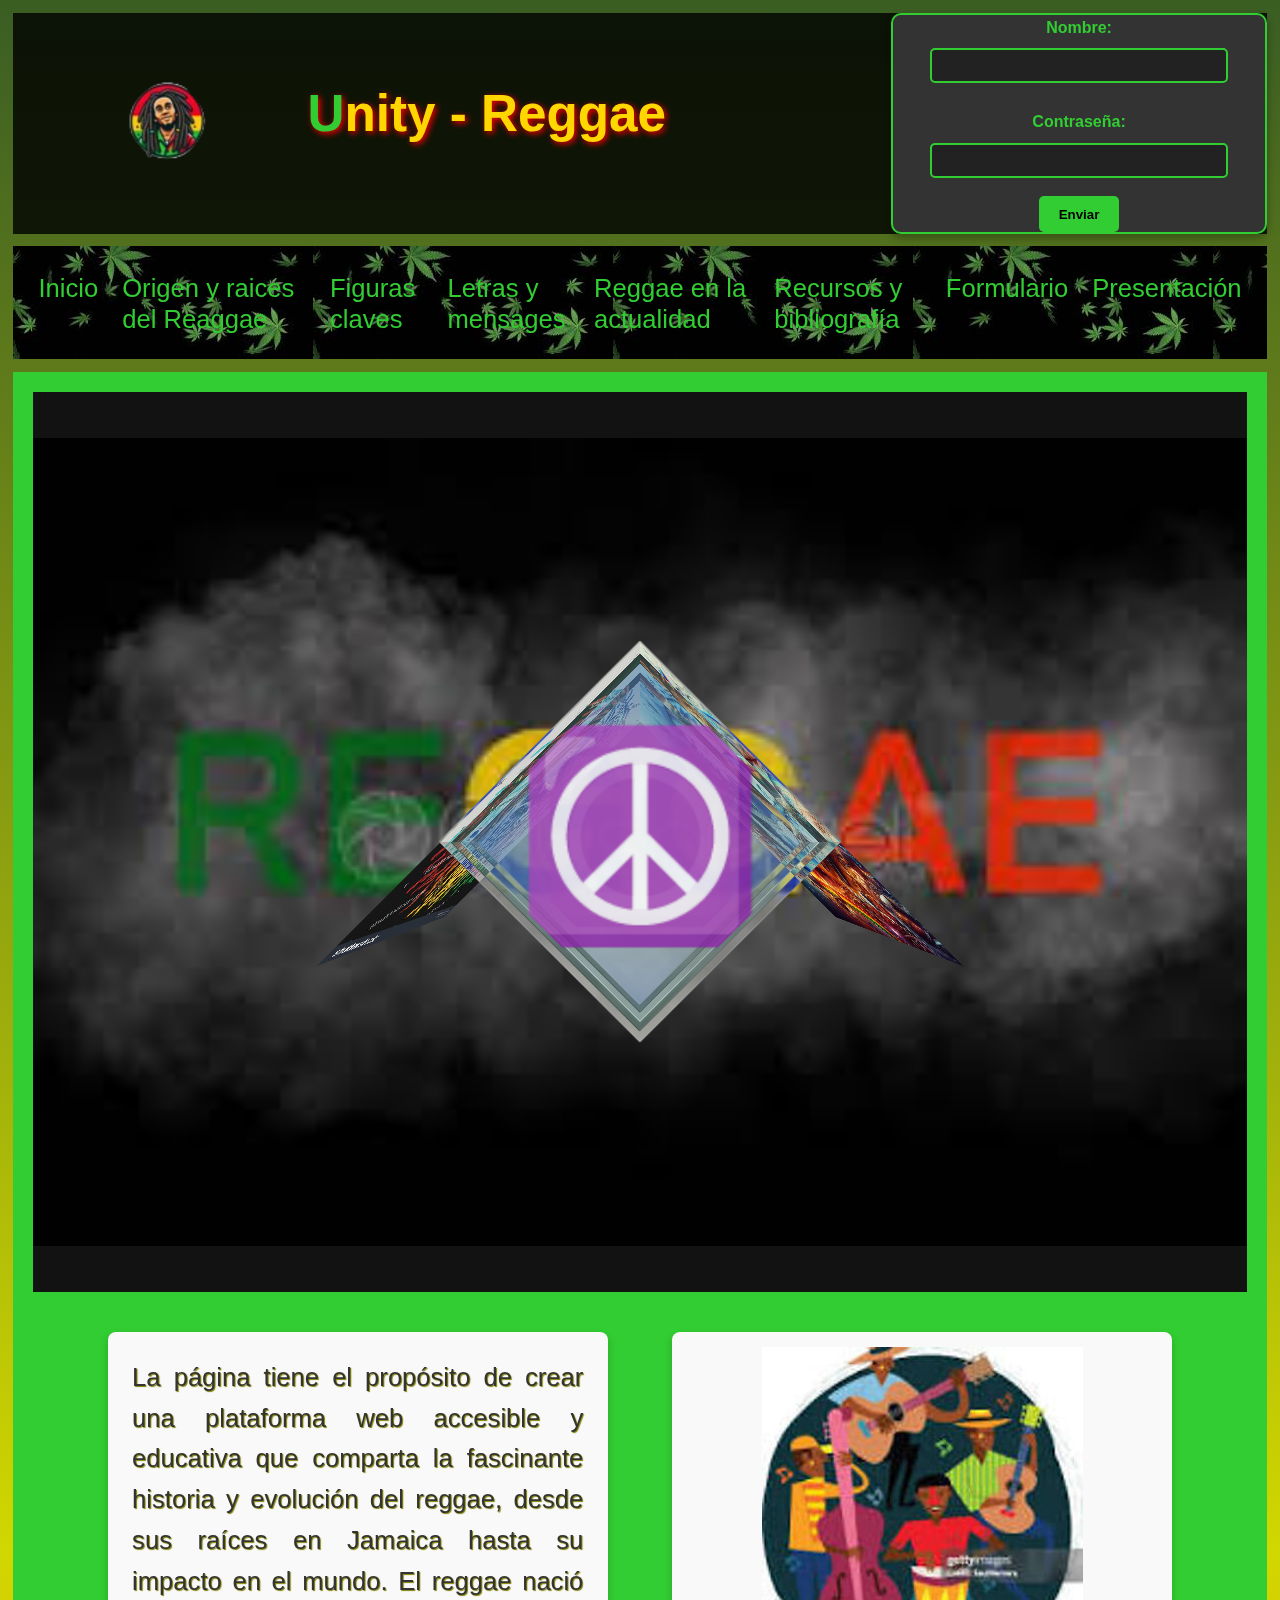
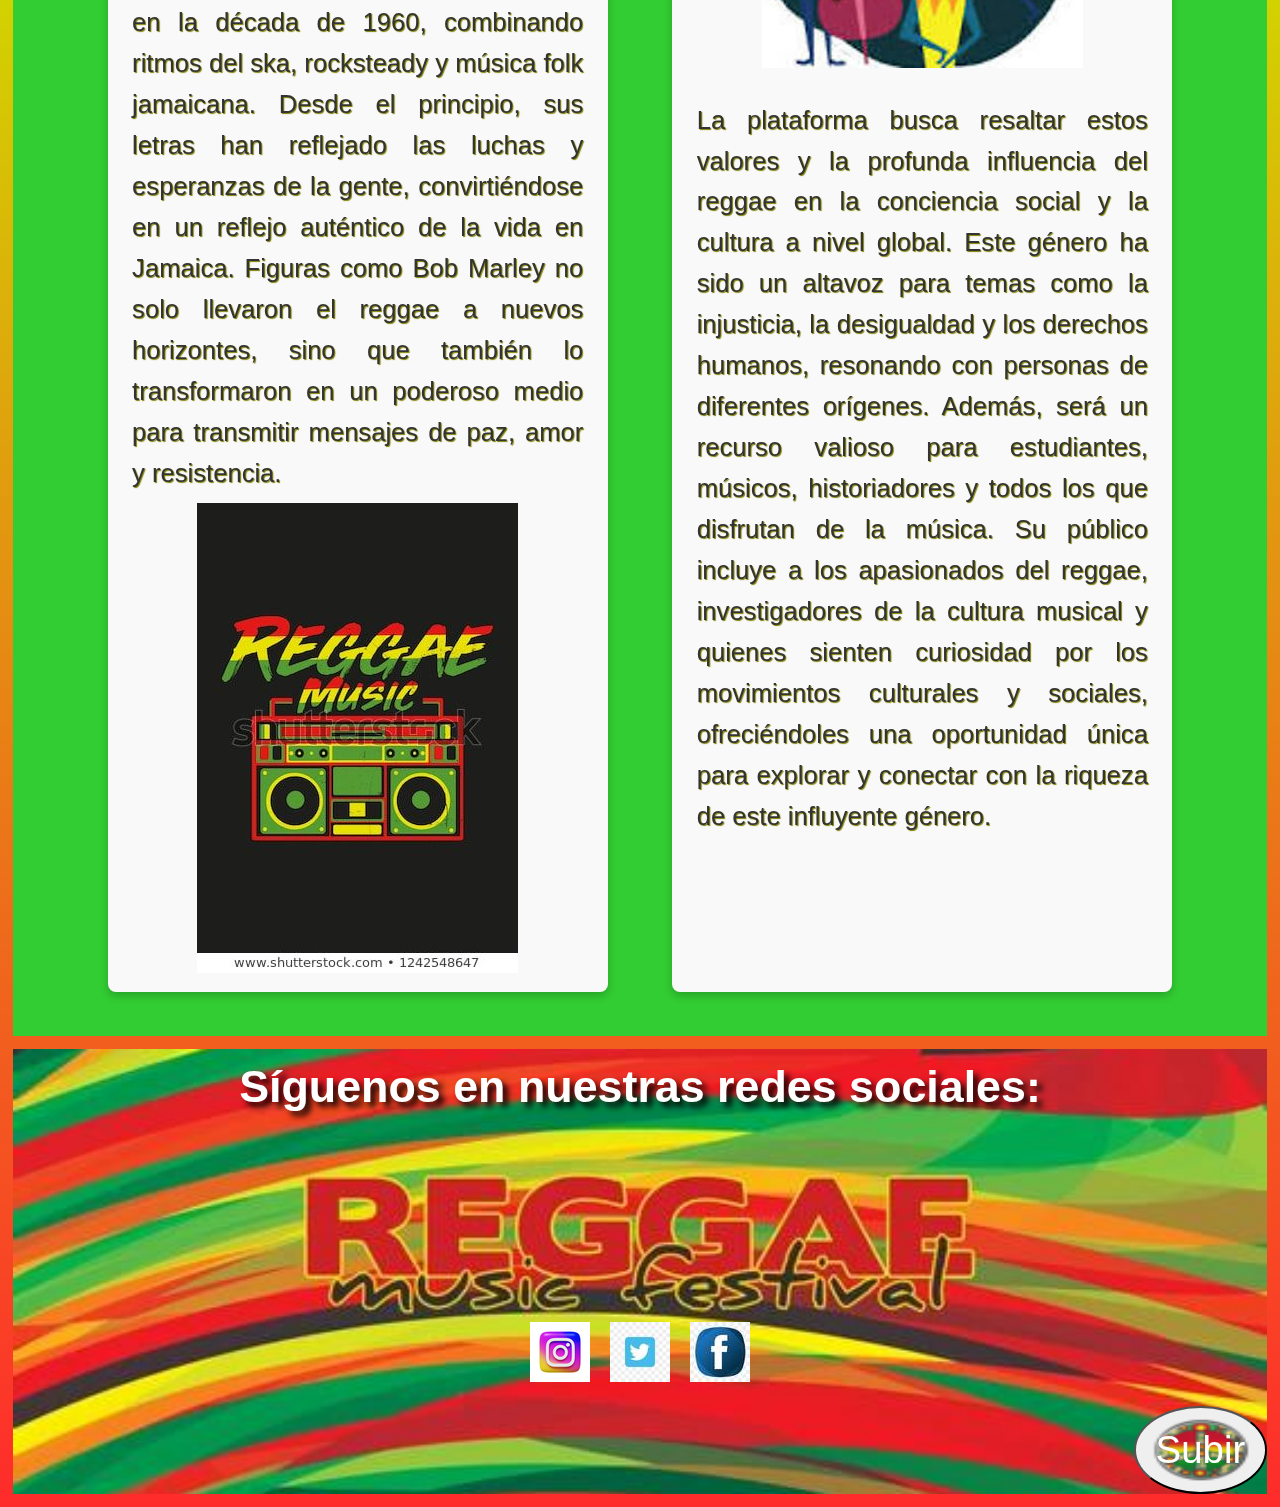
<file: index.html>
<!DOCTYPE html>
<html>
<head>
	<meta charset="utf-8">
	<meta name="viewport" content="width=device-width, initial-scale=1">
	<title>index</title>
	<link rel="stylesheet" type="text/css" href="estilos.css" />
	<style>
        @property --blur {
  syntax: "<length>";
  initial-value: 0;
  inherits: true;
}
@property --brightness {
  syntax: "<number>";
  initial-value: 1;
  inherits: true;
}
@property --rotationY {
  syntax: "<angle>";
  initial-value: 0deg;
  inherits: true;
}
:root {
  --shape: polygon(50% 0, 100% 50%, 50% 100%, 0 50%);
  --color-primary: #f4e8f1;
  --color-secondary: #75d8ee;
  --color-tertiary: #deee75;
  --color-quaternary: #9375ee;
  --color-surface: #131212;
}
.container {
  position: relative;
  display: grid;
  place-items: center;
  transform-style: preserve-3d;
  animation: rotate 6s linear infinite;
  transform: rotate3d(0, 1, 0, var(--rotationY));
  --distance: 3vmin;
}
.left,
.right {
  position: absolute;
  width: calc(var(--distance) * 4);
  height: 28vmin;
  background: rgba(255, 255, 255, 0.2);
  backdrop-filter: blur(0.3rem);
}
.right.top {
  transform: rotateY(90deg) rotateX(45deg) translateZ(14vmin);
}
.right.bottom {
  transform: rotateY(-90deg) rotateX(45deg) translateZ(-14vmin);
}
.left.bottom {
  transform: rotateY(90deg) rotateX(45deg) translateZ(-14vmin);
}
.left.top {
  transform: rotateY(90deg) rotateX(-45deg) translateZ(-14vmin);
}
.front,
.back {
  position: absolute;
  transform-style: preserve-3d;
  width: 40vmin;
  aspect-ratio: 1;
  background: rgba(5, 5, 5, 0.1);
  backdrop-filter: blur(var(--blur)) brightness(var(--brightness)) invert(1) saturate(0.9);
  clip-path: var(--shape);
  transform: translateZ(calc(var(--distance) * 2));
  box-shadow: inset 0 0 10rem rgba(255, 255, 5, 0.05);
}
.front:after {
  position: absolute;
  inset: 1rem;
  clip-path: var(--shape);
  background: rgba(255, 255, 255, 0.05);
  opacity: 0.8;
  display: grid;
  place-items: center;
  content: "☮️";
  transform-style: preserve-3d;
  text-shadow: 1px 1px 0 rgba(0, 0, 0, 0.1);
}
.back {
  transform: translateZ(calc(var(--distance) * 1));
  box-shadow: inset 1rem 0 20rem rgba(222, 5, 25, 0.3);
}
.back:nth-child(2) {
  transform: translateZ(calc(var(--distance) * 0));
  box-shadow: inset 1rem 4rem 5rem rgba(2, 55, 205, 0.35);
}
.back:nth-child(3) {
  transform: translateZ(calc(var(--distance) * -1));
  box-shadow: inset 4rem 0rem 5rem rgba(255, 200, 2, 0.3);
}
.back:nth-child(4) {
  transform: translateZ(calc(var(--distance) * -2));
  box-shadow: inset -1rem -4rem 5rem rgba(25, 5, 255, 0.2);
}
.back:nth-child(4):after {
  position: absolute;
  inset: 1rem;
  clip-path: var(--shape);
  background: rgba(255, 255, 255, 0.05);
  text-shadow: 1px 1px 0 rgba(0, 0, 0, 0.1);
  opacity: 0.6;
  display: grid;
  place-items: center;
  content: "☮️";
  z-index: -1;
}
@keyframes rotate {
  from {
    --rotationY: 0deg;
    --blur: 0.2vmin;
    --brightness: 1.2;
  }
  15%, 35%, 65%, 85% {
    --blur: 0.2vmin;
    --brightness: 1.2;
  }
  25%, 75% {
    --blur: 5vmin;
    --brightness: 3.35;
  }
  to {
    --rotationY: 360deg;
    --blur: 0.2vmin;
    --brightness: 1.2;
  }
}
* {
  box-sizing: border-box;
  margin: 0;
  padding: 0;
}
   main{
       display: flex;
       margin: 1%;
       background-color: #32CD32;
       flex-direction: row;
       justify-content: center;
       flex-wrap: wrap;
       padding: 20px;
       gap: 1rem;
   }
   main>section{
    max-width: 100%;
    justify-content: center;
    align-items: center;
    padding: 1rem;
    width: 100vw;
    height: 100vh;
    display: flex;
    place-items: center;
    background: url("imagenes/fondo2.jpg")
    no-repeat center center,
    var(--color-surface);
    background-size: 100%;
    color: var(--color-primary);
    font-family: "Helvetica Neue", monospace;
    font-weight: bold;
    font-size: 20vmin;
    margin: 0;
    perspective: 32rem;
    position: relative;
    overflow: hidden;
   }
   main>aside,main>article{
    flex: 1 1 45%;
    margin: 2%;
    max-width: 500px;
    padding: 15px;
    background-color: #f9f9f9;
    border-radius: 8px;
    box-shadow: 0 4px 8px rgba(0, 0, 0, 0.2);
   }
   main>aside>figure, main>article>figure{
    display: flex;
    justify-content: center;
    align-items: center;
}
   main>aside>figure>img,main> article>figure>img{
    width: 100%;
    height: auto;
    border-radius: 8px;

   }
   main>aside>p,main>article>p{
       margin: 2%;
       text-align: justify;
       font-size: 2vw;
       line-height: 1.6;
       text-shadow: 1px 1px 1px #808000;
   }
   @media (max-width: 849px){
       main{
           flex-direction: column;
           align-items: center;
           padding: 10px;
       }
       main>aside,main>article{
           flex: 1 1 100%;
           max-width: none;
       }
       main>aside>p,main> article>p{
           font-size: 4vw;
           line-height: 1.6;
       }
       figure>img {
           max-width: 100%;
           height: auto;
           border-radius: 5px;
       }
   }
</style>
</head>

<body>
<header>
<figure>
	<img src="imagenes/logo.png" alt="logo Bob Marley" title="logo Bob Marley" />
</figure>
    <h1 class="title">Unity - Reggae</h1>
 <div>
  <form>
    <label>Nombre:</label>
    <input type="text" name="nombre" />
    <br /><br />
    <label>Contraseña:</label>
    <input type="password" name="password"><br />
    <button type="submit"><a href="formulario2.html">Enviar</button></a>
  </form>
</div>
</header>

<nav>
	<ul>
 	 <li><a href="index.html">Inicio</a></li>
 	 <li><a href="origen.html">Origen y raices del Reaggae</a></li>
 	 <li><a href="figuras.html">Figuras claves</a></li>
 	 <li><a href="letras.html">Letras y mensages</a></li>
 	 <li><a href="actualidad.html">Reggae en la actualidad</a></li>
 	 <li><a href="recursos.html">Recursos y bibliografía</a></li>
     <li><a href="formulario2.html">Formulario</a></li>
     <li><a href="presentacion.html">Presentación</a></li>
 	</ul>
</nav>
<main>
 <section>
    <div class="container">
  <div class="back">
  </div>
  <div class="back"></div>
  <div class="back"></div>
  <div class="back"></div>
  <div class="front"></div>

  <div class="right top">
    <figure>
      <img src="imagenes/reggae.jpg" />
    </figure>
  </div> 
  <div class="right bottom"></div>

  <div class="left top">
    <figure>
      <img src="imagenes/leon.jpg" />
    </figure>
  </div>

  <div class="left bottom"></div>
</div>
 </section>
 <aside>
     <p>
     La página tiene el propósito de crear una plataforma web accesible y educativa que comparta la fascinante historia y evolución del reggae, desde sus raíces en Jamaica hasta su impacto en el mundo. El reggae nació en la década de 1960, combinando ritmos del ska, rocksteady y música folk jamaicana. Desde el principio, sus letras han reflejado las luchas y esperanzas de la gente, convirtiéndose en un reflejo auténtico de la vida en Jamaica. Figuras como Bob Marley no solo llevaron el reggae a nuevos horizontes, sino que también lo transformaron en un poderoso medio para transmitir mensajes de paz, amor y resistencia.
    </p>
    <figure>
        <a href="https://youtu.be/1ti2YCFgCoI?si=U9Bl_S6RJvVscAxf" target="_blanc"><img src="imagenes/section.jpg" alt="radio antigua" title="radio antigua" /></a>
    </figure> 
 </aside>
 <article>
 	<figure>
 		<a href="https://www.youtube.com/watch?v=p1SInyvHX5E" target="_blanc"><img src="imagenes/article.jpg" alt="grupo de música"  title="grupo de música" /></a>
 	</figure>
 	<br />
 	<p>
 	 La plataforma busca resaltar estos valores y la profunda influencia del reggae en la conciencia social y la cultura a nivel global. Este género ha sido un altavoz para temas como la injusticia, la desigualdad y los derechos humanos, resonando con personas de diferentes orígenes. Además, será un recurso valioso para estudiantes, músicos, historiadores y todos los que disfrutan de la música. Su público incluye a los apasionados del reggae, investigadores de la cultura musical y quienes sienten curiosidad por los movimientos culturales y sociales, ofreciéndoles una oportunidad única para explorar y conectar con la riqueza de este influyente género.
 	</p>
 </article>
</main>
<footer>
	<h2>Síguenos en nuestras redes sociales:</h2>
  <article>
	<figure>
	 <a href="https://www.google.com/url?sa=t&source=web&rct=j&opi=89978449&url=https://www.instagram.com/reggae.official/%3Fhl%3Des&ved=2ahUKEwiDv7XN_8KJAxUQVaQEHSTxN4AQFnoECBkQAQ&usg=AOvVaw10oz1HSMq4zDktm7idfDhu" target="_blanc"><img src="imagenes/insta.jpg" alt="simbolo de instagram" title="simbolo de instagram" /></a>
	</figure>
	<figure>
	 <a href="https://www.google.com/url?sa=t&source=web&rct=j&opi=89978449&url=https://twitter.com/Reggaeton_Times%3Fref_src%3Dtwsrc%255Egoogle%257Ctwcamp%255Eserp%257Ctwgr%255Eauthor&ved=2ahUKEwiHzZeogMOJAxXcQ6QEHVB7Hb8Q6F56BAgTEAE&usg=AOvVaw0tnZL1IcqT5p9lqi7-0Bbe" target="_blanc"><img src="imagenes/x.jpg" alt="simbolo de x" title="simbolo de x" /></a>
	</figure>
	<figure>
	 <a href="https://www.google.com/url?sa=t&source=web&rct=j&opi=89978449&url=https://www.facebook.com/ILoveReggaetonclassix/%3Flocale%3Des_ES&ved=2ahUKEwjB54fUgMOJAxXLVKQEHZo3GcMQFnoECCYQAQ&usg=AOvVaw1u1rTY_vS3pxo3KPbjlBMt" target="_blanc"><img src="imagenes/face.jpg" alt="simbolo de facebook"  title="simbolo de facebook" /></a>
	</figure> 
 </article> 
 <a href="#"><button >Subir</button></a>
</footer>
</body>
</html>
</file>
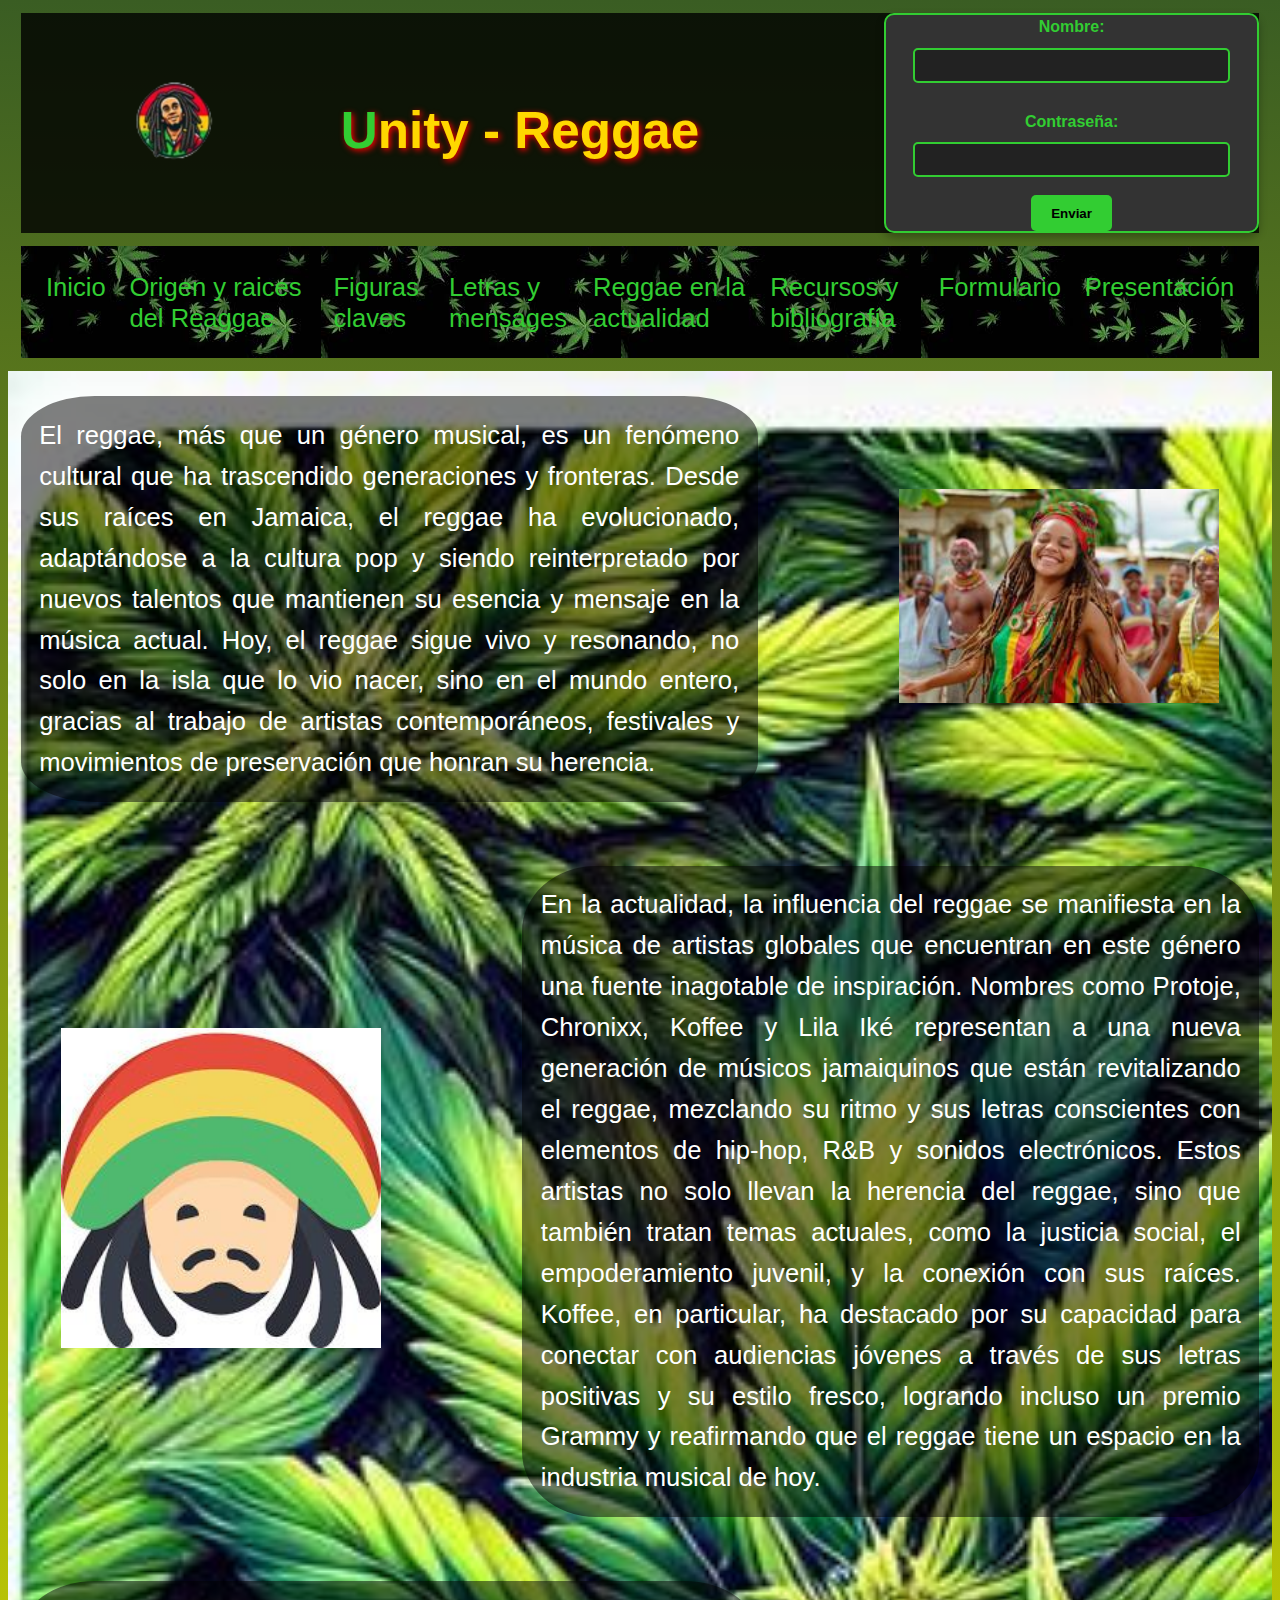
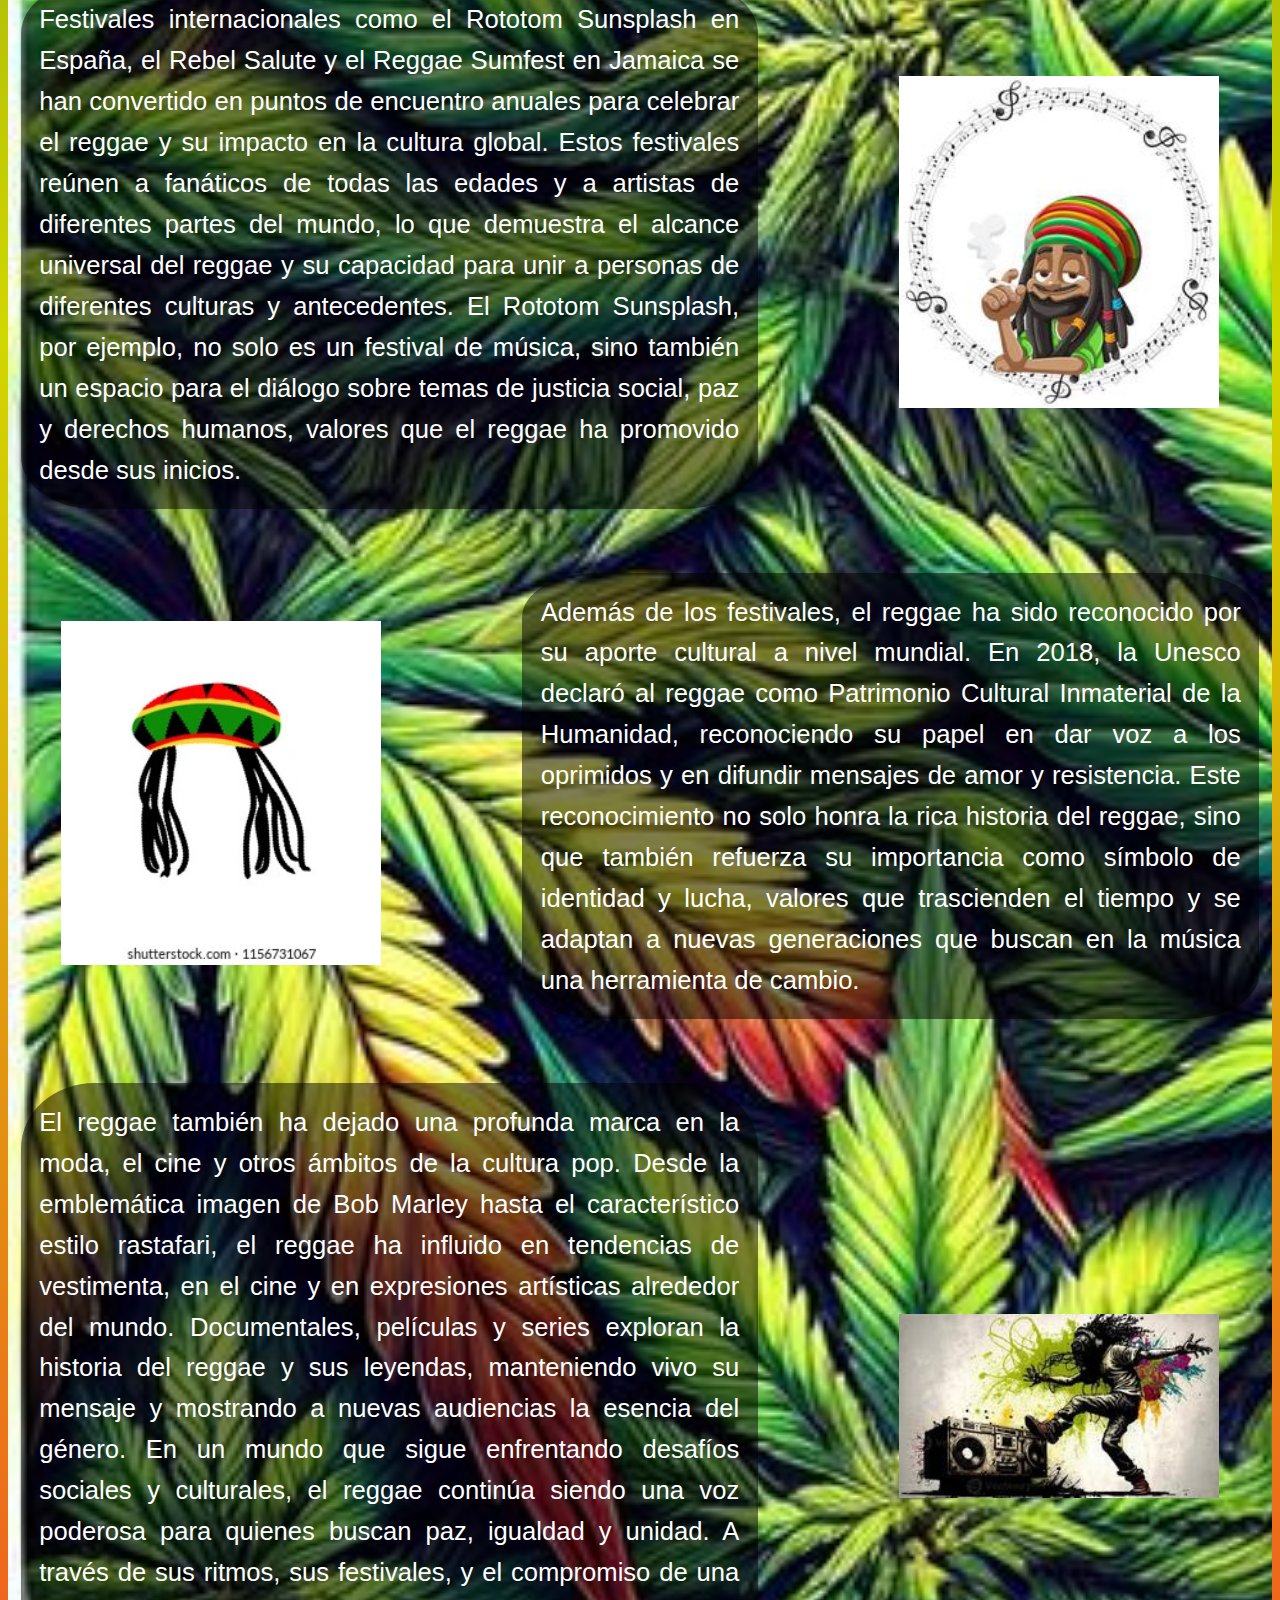
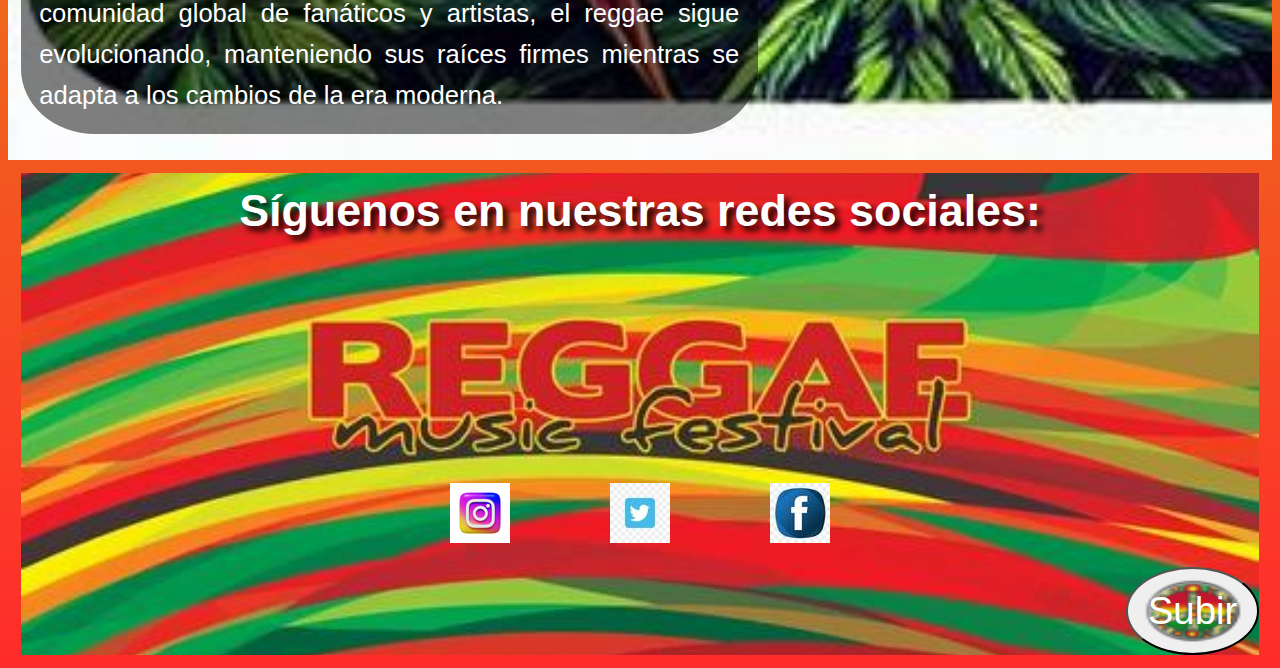
<file: actualidad.html>
<!DOCTYPE html>
<html>
<head>
	<meta charset="utf-8">
	<meta name="viewport" content="width=device-width, initial-scale=1">
	<title>actualidad</title>
	<link rel="stylesheet" type="text/css" href="estilos.css" />
	<style>
		main{
			background-image: url(imagenes/hojas.jpg);
			background-repeat: no-repeat;
			background-size: cover;
		}
		main>section{
			display: flex;
			flex-wrap: wrap; 
			text-align: justify;
			align-items: center;
			font-size: 2vw;
			margin: 1%;
			justify-content: space-between;
		}
		main>section>p{
			padding: 1.5%;
			color: #fff;
			line-height: 1.6;
			background-color: #00000080;
      border-radius: 10%;
      min-width: 250px;
      max-width: 700px;
		}
		main>section>figure>img{
			min-width: 320px;
			text-align: center;
		}
	</style>
</head>
<body>
<header>
<figure>
	<img src="imagenes/logo.png" alt="logo Bob Marley" title="logo Bob Marley" />
</figure>
    <h1 class="title">Unity - Reggae</h1>
 <div>
  <form>
    <label>Nombre:</label>
    <input type="text" name="nombre" />
    <br /><br />
    <label>Contraseña:</label>
    <input type="password" name="password"><br />
    <button type="submit"><a href="formulario2.html">Enviar</button></a>
  </form>
</div>
</header>

<nav>
	<ul>
 	 <li><a href="index.html">Inicio</a></li>
 	 <li><a href="origen.html">Origen y raices del Reaggae</a></li>
 	 <li><a href="figuras.html">Figuras claves</a></li>
 	 <li><a href="letras.html">Letras y mensages</a></li>
 	 <li><a href="actualidad.html">Reggae en la actualidad</a></li>
 	 <li><a href="recursos.html">Recursos y bibliografía</a></li>
 	 <li><a href="formulario2.html">Formulario</a></li>
 	 <li><a href="presentacion.html">Presentación</a></li>
 	</ul>
</nav>
<main>
 <section>
 	<p>El reggae, más que un género musical, es un fenómeno cultural que ha trascendido generaciones y fronteras. Desde sus raíces en Jamaica, el reggae ha evolucionado, adaptándose a la cultura pop y siendo reinterpretado por nuevos talentos que mantienen su esencia y mensaje en la música actual. Hoy, el reggae sigue vivo y resonando, no solo en la isla que lo vio nacer, sino en el mundo entero, gracias al trabajo de artistas contemporáneos, festivales y movimientos de preservación que honran su herencia.</p>
 	<figure>
 		<img src="imagenes/r3.jpg" alt="Chicas bailando" title="Chicas bailando" />
 	</figure>
 </section>

 <section>
  <figure>
 		<img src="imagenes/r1.jpg" alt="imagen de un rastas" title="imagen de un rastas">
 	</figure>
   <p>En la actualidad, la influencia del reggae se manifiesta en la música de artistas globales que encuentran en este género una fuente inagotable de inspiración. Nombres como Protoje, Chronixx, Koffee y Lila Iké representan a una nueva generación de músicos jamaiquinos que están revitalizando el reggae, mezclando su ritmo y sus letras conscientes con elementos de hip-hop, R&B y sonidos electrónicos. Estos artistas no solo llevan la herencia del reggae, sino que también tratan temas actuales, como la justicia social, el empoderamiento juvenil, y la conexión con sus raíces. Koffee, en particular, ha destacado por su capacidad para conectar con audiencias jóvenes a través de sus letras positivas y su estilo fresco, logrando incluso un premio Grammy y reafirmando que el reggae tiene un espacio en la industria musical de hoy.</p>
   </section>

   <section>
   <p>Festivales internacionales como el Rototom Sunsplash en España, el Rebel Salute y el Reggae Sumfest en Jamaica se han convertido en puntos de encuentro anuales para celebrar el reggae y su impacto en la cultura global. Estos festivales reúnen a fanáticos de todas las edades y a artistas de diferentes partes del mundo, lo que demuestra el alcance universal del reggae y su capacidad para unir a personas de diferentes culturas y antecedentes. El Rototom Sunsplash, por ejemplo, no solo es un festival de música, sino también un espacio para el diálogo sobre temas de justicia social, paz y derechos humanos, valores que el reggae ha promovido desde sus inicios.</p>
   <figure>
 		<img src="imagenes/r2.jpg" alt="Imagen de un rastafari fumando" title="Imagen de un rastafari fumando" />
 	</figure>
 </section>
 <section>
  <figure>
 		<img src="imagenes/r4.jpg" alt="Imagen de un gorro y rastas" title="Imagen de un gorro y rastas" />
 	</figure>
  <p>Además de los festivales, el reggae ha sido reconocido por su aporte cultural a nivel mundial. En 2018, la Unesco declaró al reggae como Patrimonio Cultural Inmaterial de la Humanidad, reconociendo su papel en dar voz a los oprimidos y en difundir mensajes de amor y resistencia. Este reconocimiento no solo honra la rica historia del reggae, sino que también refuerza su importancia como símbolo de identidad y lucha, valores que trascienden el tiempo y se adaptan a nuevas generaciones que buscan en la música una herramienta de cambio.</p>
</section>

<section>
  <p>El reggae también ha dejado una profunda marca en la moda, el cine y otros ámbitos de la cultura pop. Desde la emblemática imagen de Bob Marley hasta el característico estilo rastafari, el reggae ha influido en tendencias de vestimenta, en el cine y en expresiones artísticas alrededor del mundo. Documentales, películas y series exploran la historia del reggae y sus leyendas, manteniendo vivo su mensaje y mostrando a nuevas audiencias la esencia del género.
  En un mundo que sigue enfrentando desafíos sociales y culturales, el reggae continúa siendo una voz poderosa para quienes buscan paz, igualdad y unidad. A través de sus ritmos, sus festivales, y el compromiso de una comunidad global de fanáticos y artistas, el reggae sigue evolucionando, manteniendo sus raíces firmes mientras se adapta a los cambios de la era moderna.</p>
   <figure>
 		<img src="imagenes/r5.jpg" alt="Bailando con una radio" title="Bailando con una radio" />
 	</figure>
 </section>
</main>
<footer>
	<h2>Síguenos en nuestras redes sociales:</h2>
	<article>
	<figure>
	 <a href="https://www.google.com/url?sa=t&source=web&rct=j&opi=89978449&url=https://www.instagram.com/reggae.official/%3Fhl%3Des&ved=2ahUKEwiDv7XN_8KJAxUQVaQEHSTxN4AQFnoECBkQAQ&usg=AOvVaw10oz1HSMq4zDktm7idfDhu" target="_blanc"><img src="imagenes/insta.jpg" alt="simbolo de instagram" title="simbolo de instagram" /></a>
	</figure>
	<figure>
	 <a href="https://www.google.com/url?sa=t&source=web&rct=j&opi=89978449&url=https://twitter.com/Reggaeton_Times%3Fref_src%3Dtwsrc%255Egoogle%257Ctwcamp%255Eserp%257Ctwgr%255Eauthor&ved=2ahUKEwiHzZeogMOJAxXcQ6QEHVB7Hb8Q6F56BAgTEAE&usg=AOvVaw0tnZL1IcqT5p9lqi7-0Bbe" target="_blanc"><img src="imagenes/x.jpg" alt="simbolo de x" title="simbolo de x" /></a>
	</figure>
	<figure>
	 <a href="https://www.google.com/url?sa=t&source=web&rct=j&opi=89978449&url=https://www.facebook.com/ILoveReggaetonclassix/%3Flocale%3Des_ES&ved=2ahUKEwjB54fUgMOJAxXLVKQEHZo3GcMQFnoECCYQAQ&usg=AOvVaw1u1rTY_vS3pxo3KPbjlBMt" target="_blanc"><img src="imagenes/face.jpg" alt="simbolo de facebook"  title="simbolo de facebook" /></a>
	</figure>
 </article>
  <a href="#"><button >Subir</button></a>  
</footer>
</body>
</html>
</file>
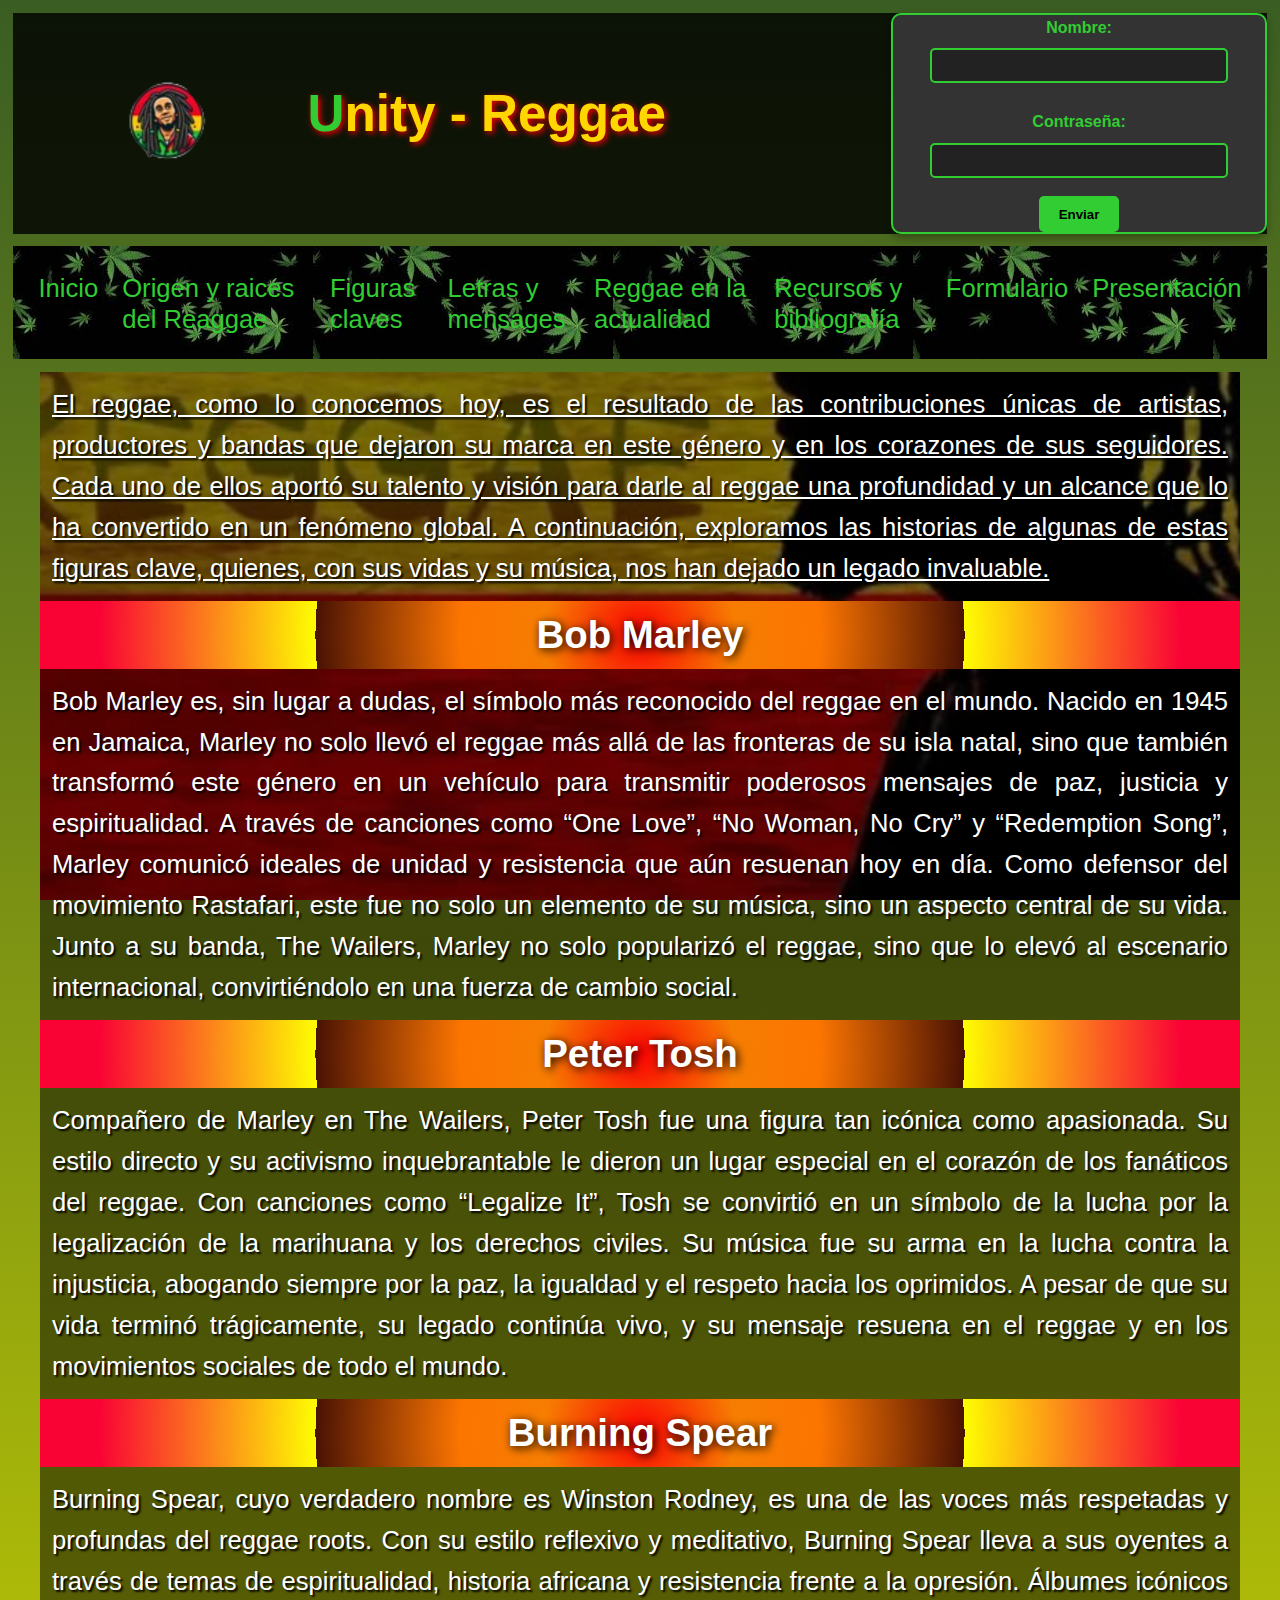
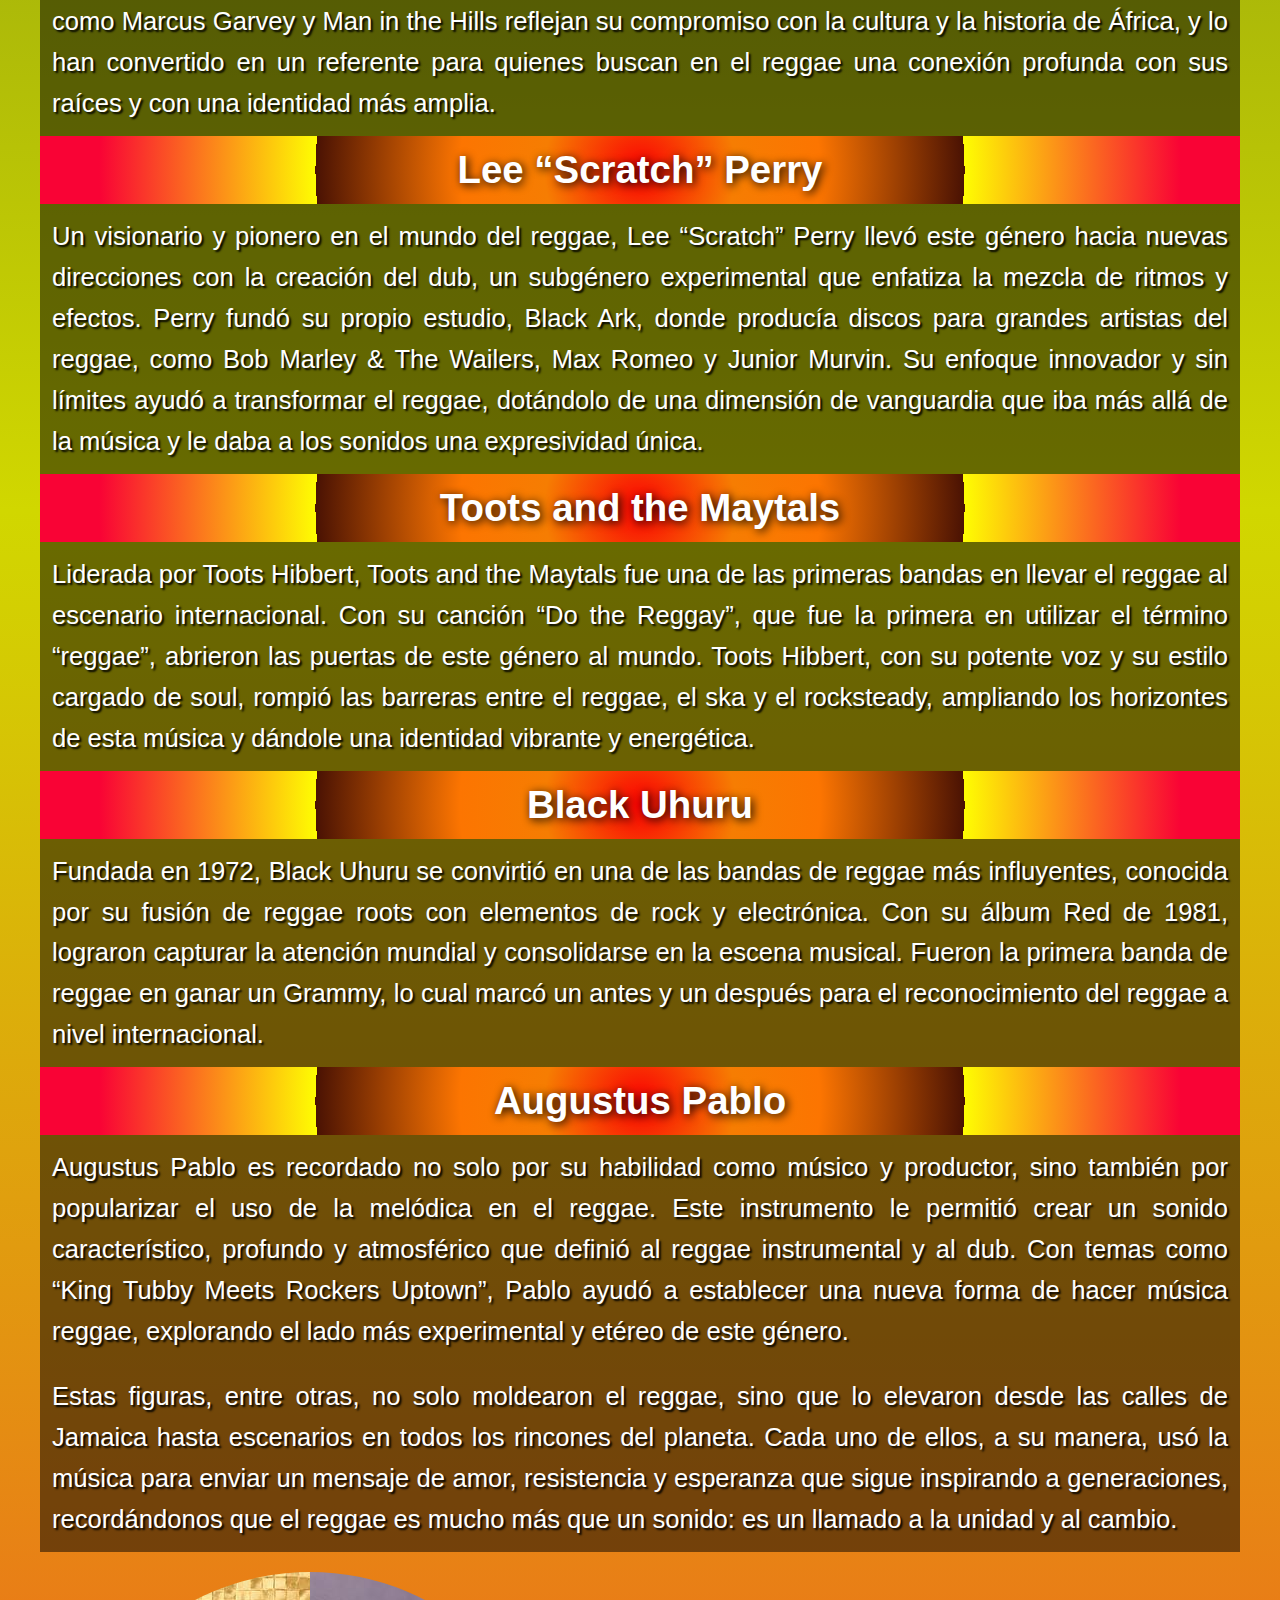
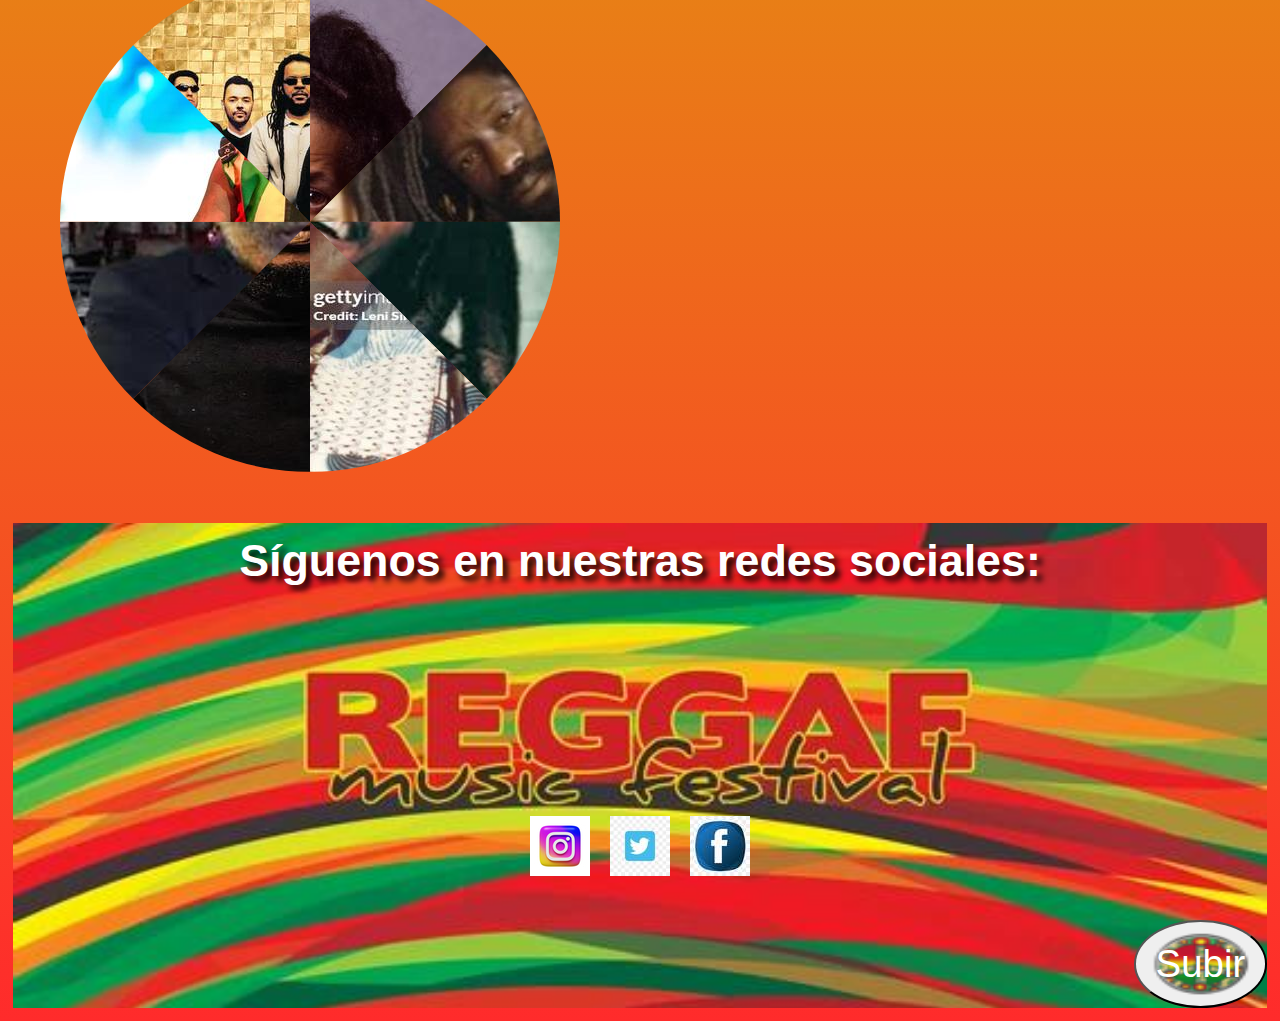
<file: figuras.html>
<!DOCTYPE html>
<html>
<head>
	<meta charset="utf-8">
	<meta name="viewport" content="width=device-width, initial-scale=1">
	<title>figuras</title>
	<link rel="stylesheet" type="text/css" href="estilos.css" />
	<link rel="stylesheet" type="text/css" href="estilos2.css">
	<style type="text/css">	

main {
  display: flex;
  justify-content: center;
  align-items: flex-start;
}

article {
  max-width: 1200px; 
  width: 100%; 
  margin: 0 auto;
  padding: 20px;
}
	main>section{
      width: 100%;
      max-width: 1200px;
      margin: 0 auto; 
			color: #6fffff;
			text-align: justify;
			background-image: url(imagenes/fondo.jpg);
			background-repeat: no-repeat;
			background-size: cover;
			background-attachment: fixed;
			background-position: center 60%;
		}
		main>section>h4{
			text-shadow: 2px 2px 10px #000;
			color: #fff;
			font-size: 3vw;
			background: radial-gradient(circle, rgba(250,3,3,1) 0%, rgba(246,125,2,1) 16%, rgba(252,117,1,1) 30%, rgba(74,18,3,1) 54%, rgba(254,253,2,1) 54%, rgba(249,3,53,1) 90%);
			padding: 1%;
			text-align: center;
		}
		main>section>p{
			padding: 1%;
			font-size: 2vw;
			line-height: 1.6;
			color: #fff;
			text-shadow: 2px 2px 2px #000;
			background-color: #00000080;
		}
		main>section>p:first-of-type{
			text-decoration: underline;
		}	</style>
</head>
<body>
<header>
<figure>
	<img src="imagenes/logo.png" alt="logo Bob Marley" title="logo Bob Marley" />
</figure>
    <h1 class="title">Unity - Reggae</h1>
 <div>
  <form>
    <label>Nombre:</label>
    <input type="text" name="nombre" />
    <br /><br />
    <label>Contraseña:</label>
    <input type="password" name="password"><br />
    <button type="submit"><a href="formulario2.html">Enviar</button></a>
  </form>
</div>
</header>
<nav>
	<ul>
 	 <li><a href="index.html">Inicio</a></li>
 	 <li><a href="origen.html">Origen y raices del Reaggae</a></li>
 	 <li><a href="figuras.html">Figuras claves</a></li>
 	 <li><a href="letras.html">Letras y mensages</a></li>
 	 <li><a href="actualidad.html">Reggae en la actualidad</a></li>
 	 <li><a href="recursos.html">Recursos y bibliografía</a></li>
 	 <li><a href="formulario2.html">Formulario</a></li>
 	 <li><a href="presentacion.html">Presentación</a></li>
 	</ul>
</nav>
<main>
 <section>
	<p>
		El reggae, como lo conocemos hoy, es el resultado de las contribuciones únicas de artistas, productores y bandas que dejaron su marca en este género y en los corazones de sus seguidores. Cada uno de ellos aportó su talento y visión para darle al reggae una profundidad y un alcance que lo ha convertido en un fenómeno global. A continuación, exploramos las historias de algunas de estas figuras clave, quienes, con sus vidas y su música, nos han dejado un legado invaluable.</p>

    <h4>Bob Marley</h4>
    <p>Bob Marley es, sin lugar a dudas, el símbolo más reconocido del reggae en el mundo. Nacido en 1945 en Jamaica, Marley no solo llevó el reggae más allá de las fronteras de su isla natal, sino que también transformó este género en un vehículo para transmitir poderosos mensajes de paz, justicia y espiritualidad. A través de canciones como “One Love”, “No Woman, No Cry” y “Redemption Song”, Marley comunicó ideales de unidad y resistencia que aún resuenan hoy en día. Como defensor del movimiento Rastafari, este fue no solo un elemento de su música, sino un aspecto central de su vida. Junto a su banda, The Wailers, Marley no solo popularizó el reggae, sino que lo elevó al escenario internacional, convirtiéndolo en una fuerza de cambio social.</p>

    <h4>Peter Tosh</h4>
    <p>Compañero de Marley en The Wailers, Peter Tosh fue una figura tan icónica como apasionada. Su estilo directo y su activismo inquebrantable le dieron un lugar especial en el corazón de los fanáticos del reggae. Con canciones como “Legalize It”, Tosh se convirtió en un símbolo de la lucha por la legalización de la marihuana y los derechos civiles. Su música fue su arma en la lucha contra la injusticia, abogando siempre por la paz, la igualdad y el respeto hacia los oprimidos. A pesar de que su vida terminó trágicamente, su legado continúa vivo, y su mensaje resuena en el reggae y en los movimientos sociales de todo el mundo.</p>

    <h4>Burning Spear</h4>
    <p>Burning Spear, cuyo verdadero nombre es Winston Rodney, es una de las voces más respetadas y profundas del reggae roots. Con su estilo reflexivo y meditativo, Burning Spear lleva a sus oyentes a través de temas de espiritualidad, historia africana y resistencia frente a la opresión. Álbumes icónicos como Marcus Garvey y Man in the Hills reflejan su compromiso con la cultura y la historia de África, y lo han convertido en un referente para quienes buscan en el reggae una conexión profunda con sus raíces y con una identidad más amplia.</p>

    <h4>Lee “Scratch” Perry</h4>
    <p>Un visionario y pionero en el mundo del reggae, Lee “Scratch” Perry llevó este género hacia nuevas direcciones con la creación del dub, un subgénero experimental que enfatiza la mezcla de ritmos y efectos. Perry fundó su propio estudio, Black Ark, donde producía discos para grandes artistas del reggae, como Bob Marley & The Wailers, Max Romeo y Junior Murvin. Su enfoque innovador y sin límites ayudó a transformar el reggae, dotándolo de una dimensión de vanguardia que iba más allá de la música y le daba a los sonidos una expresividad única.</p>
    <h4>Toots and the Maytals</h4>
    <p>Liderada por Toots Hibbert, Toots and the Maytals fue una de las primeras bandas en llevar el reggae al escenario internacional. Con su canción “Do the Reggay”, que fue la primera en utilizar el término “reggae”, abrieron las puertas de este género al mundo. Toots Hibbert, con su potente voz y su estilo cargado de soul, rompió las barreras entre el reggae, el ska y el rocksteady, ampliando los horizontes de esta música y dándole una identidad vibrante y energética.</p>
    <h4>Black Uhuru</h4>
    <p>Fundada en 1972, Black Uhuru se convirtió en una de las bandas de reggae más influyentes, conocida por su fusión de reggae roots con elementos de rock y electrónica. Con su álbum Red de 1981, lograron capturar la atención mundial y consolidarse en la escena musical. Fueron la primera banda de reggae en ganar un Grammy, lo cual marcó un antes y un después para el reconocimiento del reggae a nivel internacional.</p>

    <h4>Augustus Pablo</h4>
    <p>Augustus Pablo es recordado no solo por su habilidad como músico y productor, sino también por popularizar el uso de la melódica en el reggae. Este instrumento le permitió crear un sonido característico, profundo y atmosférico que definió al reggae instrumental y al dub. Con temas como “King Tubby Meets Rockers Uptown”, Pablo ayudó a establecer una nueva forma de hacer música reggae, explorando el lado más experimental y etéreo de este género.</p>

    <p>Estas figuras, entre otras, no solo moldearon el reggae, sino que lo elevaron desde las calles de Jamaica hasta escenarios en todos los rincones del planeta. Cada uno de ellos, a su manera, usó la música para enviar un mensaje de amor, resistencia y esperanza que sigue inspirando a generaciones, recordándonos que el reggae es mucho más que un sonido: es un llamado a la unidad y al cambio.</p>
  </main>
 </section>
 <article>
 	<ul class="wheel">
  <li class="img" data-title="Paris" style="--img: url(imagenes/agustus.jpg);">
    <div class="hoverable"></div>
    <svg viewBox="0 0 100 100" preserveAspectRatio="xMidYMid meet">
    <g>
      <text fill="currentColor" text-anchor="middle" aria-hidden="true">
        <textPath xlink:href="#circlePath" startOffset="20">AGUSTUS</textPath>
      </text>
    </g>
  </svg>
  </li>
  
  <li class="img" data-title="Dubai" style="--img: url(imagenes/black.jpg);">
    <div class="hoverable"></div>
    <svg viewBox="0 0 100 100" preserveAspectRatio="xMidYMid meet">
    <g>
      <text fill="currentColor" text-anchor="middle" aria-hidden="true">
        <textPath xlink:href="#circlePath" startOffset="20">BLACK</textPath>
      </text>
    </g>
  </svg>
  </li>
  
  <li class="img" data-title="Tokyo" style="--img: url(imagenes/bob.jpg);">
    <div class="hoverable"></div>
    <svg viewBox="0 0 100 100" preserveAspectRatio="xMidYMid meet">
    <g>
      <text fill="currentColor" text-anchor="middle" aria-hidden="true">
        <textPath xlink:href="#circlePath" startOffset="20">BOB</textPath>
      </text>
    </g>
  </svg>
  </li>

  <li class="img" data-title="Delhi" style="--img: url(imagenes/burning.jpg);">
    <div class="hoverable"></div>
    <svg viewBox="0 0 100 100" preserveAspectRatio="xMidYMid meet">
    <g>
      <text fill="currentColor" text-anchor="middle" aria-hidden="true" >
        <textPath xlink:href="#circlePath" startOffset="20">BURNING</textPath>
      </text>
    </g>
  </svg>
  </li>

  <li class="img" data-title="Sydney" style="--img: url(imagenes/peter.jpg);">
    <div class="hoverable"></div>
    <svg viewBox="0 0 100 100" preserveAspectRatio="xMidYMid meet">
    <g>
      <text fill="currentColor" text-anchor="middle" aria-hidden="true" >
        <textPath xlink:href="#circlePath" startOffset="20">PETER</textPath>
      </text>
    </g>
  </svg>
  </li>

  <li class="img" data-title="London" style="--img: url(imagenes/scrath.jpg);">
    <div class="hoverable"></div>
    <svg viewBox="0 0 100 100" preserveAspectRatio="xMidYMid meet">
    <g>
      <text fill="currentColor"  text-anchor="middle" aria-hidden="true">
        <textPath xlink:href="#circlePath" startOffset="20">SCRATH</textPath>
      </text>
    </g>
  </svg>
  </li>
 
  <li class="img" data-title="Rome" style="--img: url(imagenes/toots.jpg);">
    <div class="hoverable"></div>
    <svg viewBox="0 0 100 100" preserveAspectRatio="xMidYMid meet">
    <g>
      <text fill="currentColor"  text-anchor="middle" aria-hidden="true">
        <textPath xlink:href="#circlePath" startOffset="20">TOOTS</textPath>
      </text>
    </g>
  </svg>
  </li>
   
  <li class="img" data-title="New York" style="--img: url(imagenes/ub40.jpg);">
    <div class="hoverable"></div>
    <svg viewBox="0 0 100 100" preserveAspectRatio="xMidYMid meet">
    <g>
      <text fill="currentColor" text-anchor="middle" aria-hidden="true">
        <textPath xlink:href="#circlePath" startOffset="20">UB40</textPath>
      </text>
    </g>
  </svg>
  </li>
</ul>
<!-- SVG para poner los nombres en el exterior de las imágenes -->
 <svg version="1.1" xmlns="http://www.w3.org/2000/svg" xmlns:xlink="http://www.w3.org/1999/xlink" width="0" height="0">
  <defs>
    <path id="circlePath" d="M 50, 5 a 45,45 0 1,1 0,90 a 45,45 0 1,1 0,-90" />
  </defs>
</svg>
</article>
</main> 
<footer>
	<h2>Síguenos en nuestras redes sociales:</h2>
	<article>
	<figure>
	 <a href="https://www.google.com/url?sa=t&source=web&rct=j&opi=89978449&url=https://www.instagram.com/reggae.official/%3Fhl%3Des&ved=2ahUKEwiDv7XN_8KJAxUQVaQEHSTxN4AQFnoECBkQAQ&usg=AOvVaw10oz1HSMq4zDktm7idfDhu" target="_blanc"><img src="imagenes/insta.jpg" alt="simbolo de instagram" title="simbolo de instagram" /></a>
	</figure>
	<figure>
	 <a href="https://www.google.com/url?sa=t&source=web&rct=j&opi=89978449&url=https://twitter.com/Reggaeton_Times%3Fref_src%3Dtwsrc%255Egoogle%257Ctwcamp%255Eserp%257Ctwgr%255Eauthor&ved=2ahUKEwiHzZeogMOJAxXcQ6QEHVB7Hb8Q6F56BAgTEAE&usg=AOvVaw0tnZL1IcqT5p9lqi7-0Bbe" target="_blanc"><img src="imagenes/x.jpg" alt="simbolo de x" title="simbolo de x" /></a>
	</figure>
	<figure>
	 <a href="https://www.google.com/url?sa=t&source=web&rct=j&opi=89978449&url=https://www.facebook.com/ILoveReggaetonclassix/%3Flocale%3Des_ES&ved=2ahUKEwjB54fUgMOJAxXLVKQEHZo3GcMQFnoECCYQAQ&usg=AOvVaw1u1rTY_vS3pxo3KPbjlBMt" target="_blanc"><img src="imagenes/face.jpg" alt="simbolo de facebook"  title="simbolo de facebook" /></a>
	</figure>
</article> 
 <a href="#"><button >Subir</button></a> 
</footer>
</body>
</html>
</file>
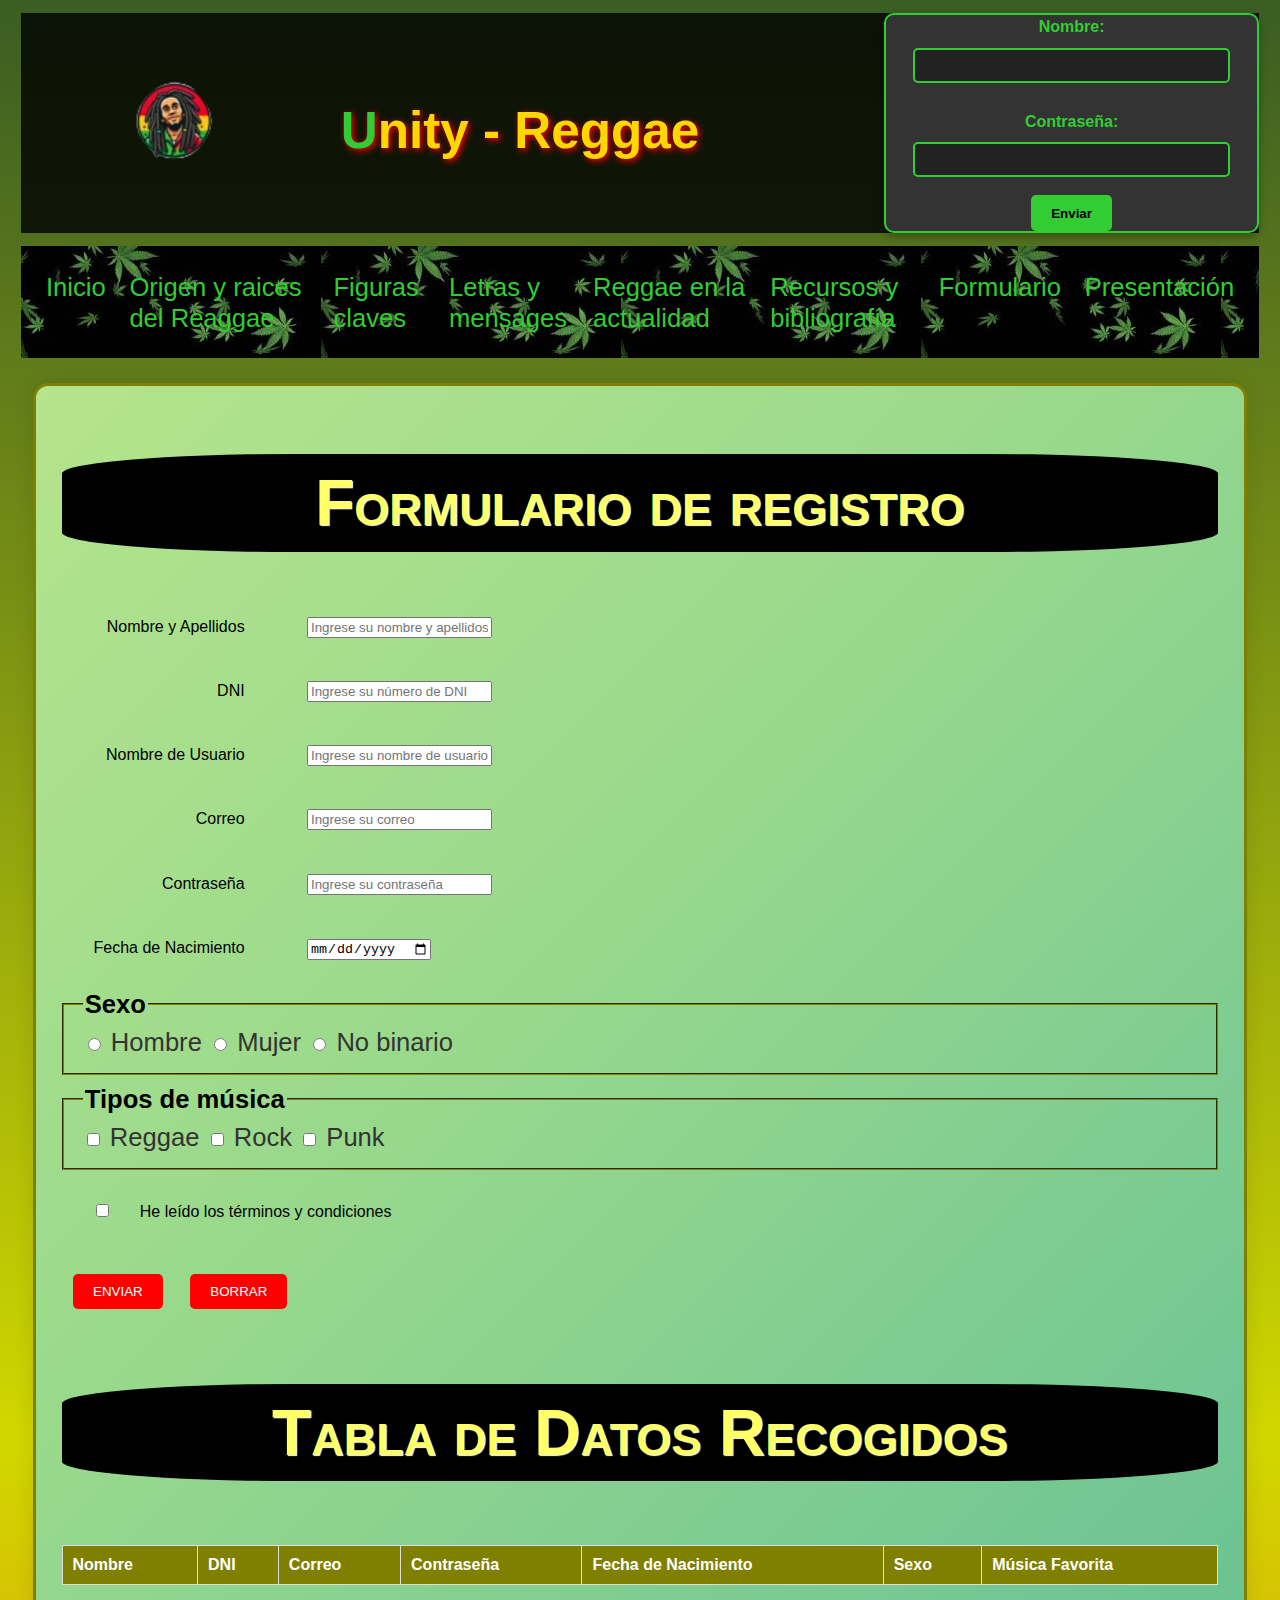
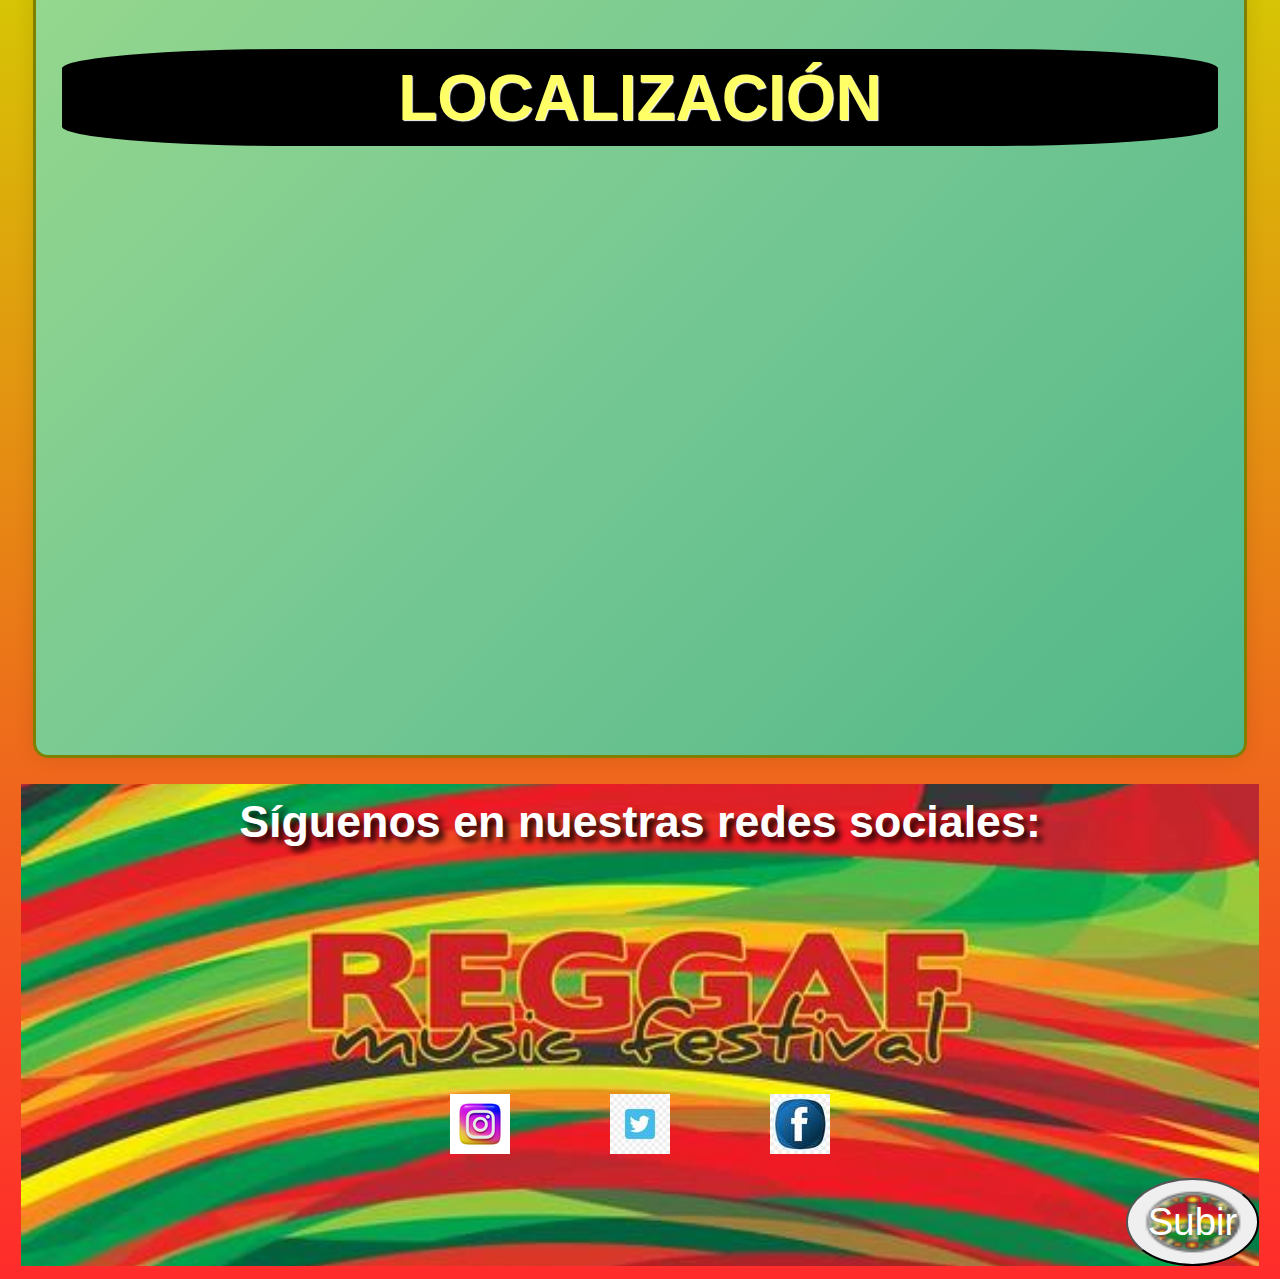
<file: formulario2.html>
<!DOCTYPE html>
<html>
<head>
	<meta charset="utf-8">
	<meta name="viewport" content="width=device-width, initial-scale=1">
	<title>formulario2</title>
		<link rel="stylesheet" type="text/css" href="estilos.css" />
  <style type="text/css">
    body>main{
        border: 3px solid #808000;
        margin: 2%;
        padding: 2%;
        background: linear-gradient(135deg, #b5e48c, #99d98c, #76c893, #52b788); 
        border-radius: 15px;
        box-shadow: 0px 0px 20px rgba(0, 0, 0, 0.1);
        font-family: calibri, helvetica, arial, sans-serif;        
    }
    body>main>h1, h3{
        font-variant: small-caps;
        font-size: 5vw;
        color:  #FFFF66;
        text-align: center;
        text-shadow: 1px 1px 1px #fff;
        padding: 1%;
        background-color: #000;
        border-radius: 20%;
    }
    body>main>form>label{
        display: inline-block;
        min-width: 160px;
        text-align: right;
        color: #000;
        margin: 2%;
    }
    body>main>form>input{
        margin-left: 3%;
    }
    body>main>form>fieldset{
        border-color: #808000;
        margin: 10px 0;
        font-size: 2vw;
    }
    body>main>form>fieldset>legend{
        color: #000;
        font-size: 2vw;
        font-weight: bold;
    }
    body>main>form>button{
        margin: 1%;
        background-color: #f00;
        color: #fff;
        padding: 10px 20px;
        border: none;
        border-radius: 5px;
        cursor: pointer;
    }
    body>main>form>button:hover{
        background-color: #000;
        color: #fff;
        font-size: 1.2vw;
    }
    body>main>iframe{
        margin: 5%;
        width: 90%;
        height: 400px;
    }
    #tablaDatos{
        width: 100%;
        margin-top: 20px;
        border-collapse: collapse;
    }
    #tablaDatos th, #tablaDatos td{
        padding: 10px;
        text-align: left;
        border: 1px solid #ddd;
    }
    #tablaDatos th{
        background-color: #808000;
        color: white;
    }
    #tablaDatos tr:nth-child(even){
        background-color: #f2f2f2;
    }
    #tablaDatos tr:hover{
        background-color: #ddd;
    }
    @media (max-width: 768px){
        #tablaDatos th, #tablaDatos td {
            font-size: 12px;
            padding: 8px;
        }
    }
    @media (max-width: 480px){
        body>main>h1 {
            font-size: 4vw;
        }
        body>main>form>label, 
        body>main>form>input,
        body>main>form>button{
            font-size: 14px;
        }
        #tablaDatos th, #tablaDatos td {
            font-size: 10px;
            padding: 6px;
        }
    }
</style>
</head>

<body>
 <header>
   <figure>
	<img src="imagenes/logo.png" alt="logo Bob Marley" title="logo Bob Marley" />
   </figure>
    <h1 class="title">Unity - Reggae</h1>
 <div>
  <form>
    <label>Nombre:</label>
    <input type="text" name="nombre" />
    <br /><br />
    <label>Contraseña:</label>
    <input type="password" name="password"><br />
    <button type="submit"><a href="formulario2.html">Enviar</button></a>
  </form>
</div>
</header>
<nav>
	<ul>
 	 <li><a href="index.html">Inicio</a></li>
 	 <li><a href="origen.html">Origen y raices del Reaggae</a></li>
 	 <li><a href="figuras.html">Figuras claves</a></li>
 	 <li><a href="letras.html">Letras y mensages</a></li>
 	 <li><a href="actualidad.html">Reggae en la actualidad</a></li>
 	 <li><a href="recursos.html">Recursos y bibliografía</a></li>
     <li><a href="formulario2.html">Formulario</a></li>
     <li><a href="presentacion.html">Presentación</a></li>
 	</ul>
</nav>

 <main>
  <h1>Formulario de registro</h1>
  <form id="formulario">
    <label for="nombre">Nombre y Apellidos</label>
    <input type="text" name="nombre" id="nombre" placeholder="Ingrese su nombre y apellidos" required />
    <br/>
    
    <label for="dni">DNI</label>
    <input name="dni" id="dni" placeholder="Ingrese su número de DNI" required />
    <br/>
    
    <label for="usuario">Nombre de Usuario</label>
    <input type="text" name="usuario" id="usuario" placeholder="Ingrese su nombre de usuario" required />
    <br/>
    
    <label for="email">Correo</label>
    <input type="email" name="email" id="mail" placeholder="Ingrese su correo" required />
    <br/>  
    
    <label for="contra">Contraseña</label>
    <input type="password" name="password" id="contra" placeholder="Ingrese su contraseña" required />
    <br/>
    
    <label for="naci">Fecha de Nacimiento</label>
    <input type="date" name="naci" id="naci" placeholder="Ingrese su fecha de nacimiento" required />
    <br/>
    
    <fieldset>
      <legend>Sexo</legend>
      <input type="radio" name="sexo" value="Hombre" id="hombre" required />
      <label for="hombre">Hombre</label>
      <input type="radio" name="sexo" value="Mujer" id="mujer" required />
      <label for="mujer">Mujer</label>
      <input type="radio" name="sexo" value="No binario" id="no-binario" required />
      <label for="no-binario">No binario</label>
    </fieldset>
    
    <fieldset>
      <legend>Tipos de música</legend>
      <input type="checkbox" name="musica[]" value="Reggae" id="reggae" />
      <label for="reggae">Reggae</label>
      <input type="checkbox" name="musica[]" value="Rock" id="rock" />
      <label for="rock">Rock</label>
      <input type="checkbox" name="musica[]" value="Punk" id="punk" />
      <label for="punk">Punk</label>
    </fieldset>
    
    <input type="checkbox" name="terminos" required />
    <label for="terminos">He leído los términos y condiciones</label>
    <br/><br/>
    
    <button type="submit">ENVIAR</button>
    <button type="reset">BORRAR</button>
  </form>

  <h3>Tabla de Datos Recogidos</h3>
  <table id="tablaDatos" border="1">
    <thead>
      <tr>
        <th>Nombre</th>
        <th>DNI</th>
        <th>Correo</th>
        <th>Contraseña</th>
        <th>Fecha de Nacimiento</th>
        <th>Sexo</th>
        <th>Música Favorita</th>
      </tr>
    </thead>
       <tbody>
      <!-- Aquí se llenarán los datos -->
    </tbody>
  </table>
  <h3>LOCALIZACIÓN</h3>
   <iframe src="https://www.google.com/maps/embed?pb=!1m18!1m12!1m3!1d60706.47839299691!2d-76.84194194861306!3d18.0180135483332!2m3!1f0!2f0!3f0!3m2!1i1024!2i768!4f13.1!3m3!1m2!1s0x8edb3f9784ded2a1%3A0x24f321bfabb7af40!2sKingston%2C%20Jamaica!5e0!3m2!1ses!2ses!4v1731005077061!5m2!1ses!2ses" style="border:0;" allowfullscreen="" loading="lazy" referrerpolicy="no-referrer-when-downgrade"></iframe>

</main>

 <footer>
	<h2>Síguenos en nuestras redes sociales:</h2>
    <article>
	<figure>
	 <a href="https://www.google.com/url?sa=t&source=web&rct=j&opi=89978449&url=https://www.instagram.com/reggae.official/%3Fhl%3Des&ved=2ahUKEwiDv7XN_8KJAxUQVaQEHSTxN4AQFnoECBkQAQ&usg=AOvVaw10oz1HSMq4zDktm7idfDhu" target="_blanc"><img src="imagenes/insta.jpg" alt="simbolo de instagram" title="simbolo de instagram" /></a>
	</figure>
	<figure>
	 <a href="https://www.google.com/url?sa=t&source=web&rct=j&opi=89978449&url=https://twitter.com/Reggaeton_Times%3Fref_src%3Dtwsrc%255Egoogle%257Ctwcamp%255Eserp%257Ctwgr%255Eauthor&ved=2ahUKEwiHzZeogMOJAxXcQ6QEHVB7Hb8Q6F56BAgTEAE&usg=AOvVaw0tnZL1IcqT5p9lqi7-0Bbe" target="_blanc"><img src="imagenes/x.jpg" alt="simbolo de x" title="simbolo de x" /></a>
	</figure>
	<figure>
	 <a href="https://www.google.com/url?sa=t&source=web&rct=j&opi=89978449&url=https://www.facebook.com/ILoveReggaetonclassix/%3Flocale%3Des_ES&ved=2ahUKEwjB54fUgMOJAxXLVKQEHZo3GcMQFnoECCYQAQ&usg=AOvVaw1u1rTY_vS3pxo3KPbjlBMt" target="_blanc"><img src="imagenes/face.jpg" alt="simbolo de facebook"  title="simbolo de facebook" /></a>
	</figure> 
 </article> 
  <a href="#"><button >Subir</button></a>
 </footer>
  <script type="text/javascript" src="funciones.js"></script>
 </body>
</html>
</file>
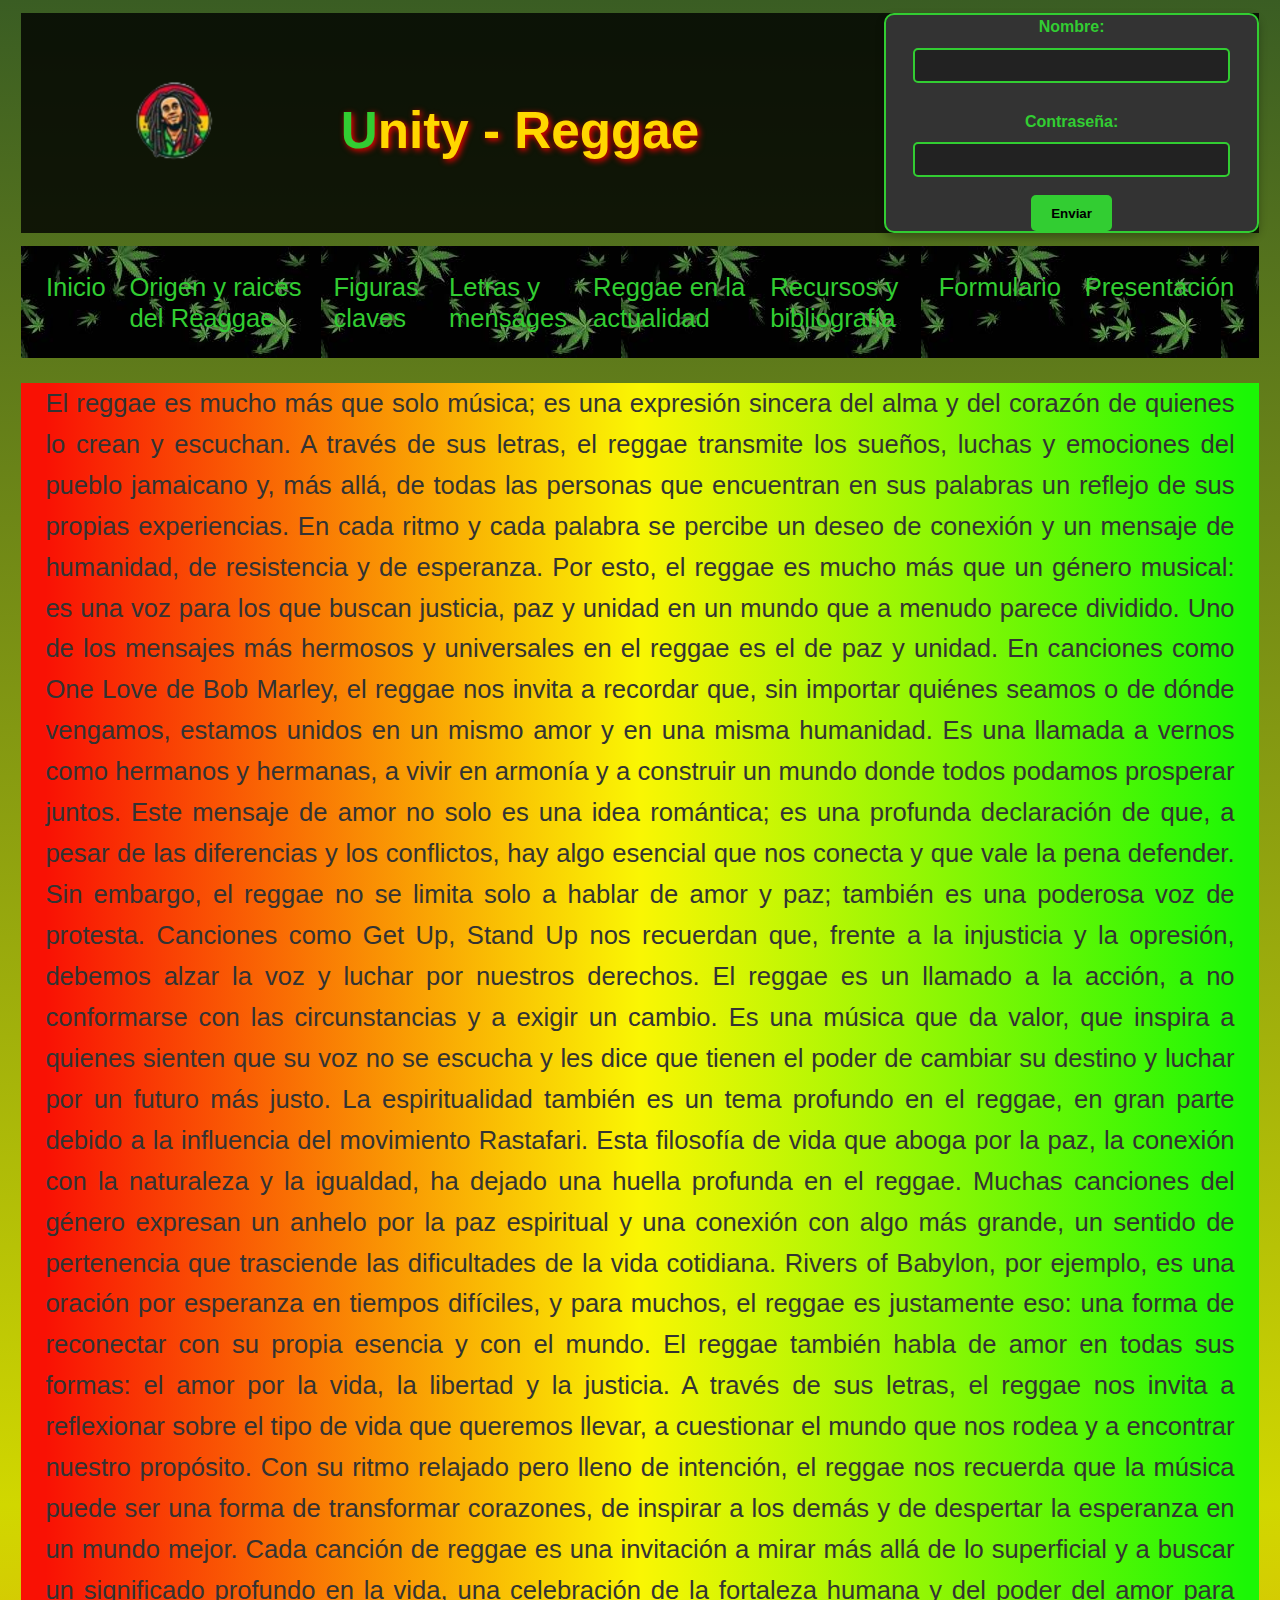
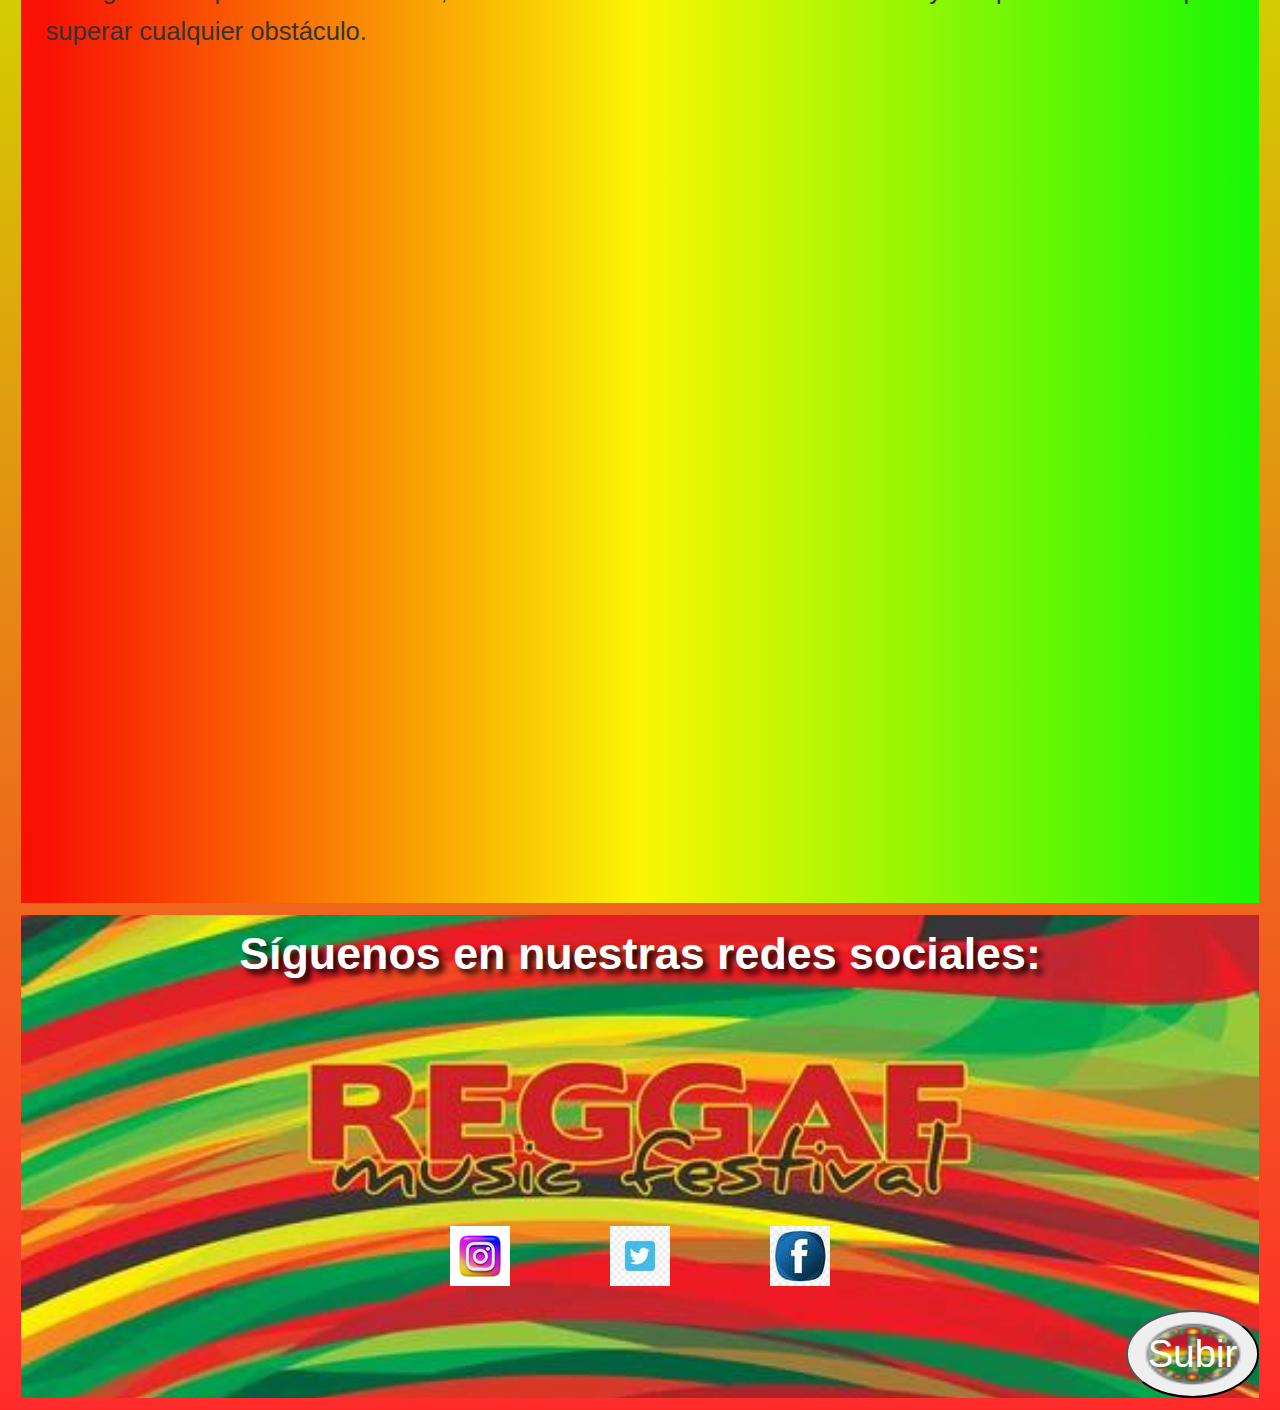
<file: letras.html>
<!DOCTYPE html>
<html>
<head>
	<meta charset="utf-8">
	<meta name="viewport" content="width=device-width, initial-scale=1">
	<title>letras</title>
	<link rel="stylesheet" type="text/css" href="estilos.css" />
	<style>
		main>section{
			margin: 1%;
			text-align: justify;
		  background: linear-gradient(90deg, rgba(249,17,4,1) 2%, rgba(250,246,3,1) 50%, rgba(27,247,5,1) 99%);
		}
		main>section>p{
			margin: 2%;
			margin-bottom: 2%;
			font-size: 2vw;
			line-height: 1.6;
		}
		main>section>article{
			display: flex;
			flex-wrap: wrap;
			gap: 69px;
		}
		main>section>article>iframe{
			min-width: 345px;
			min-height: 300px;
			margin: 2.3%;
			margin-bottom: 50px;
			justify-content: space-around;

		}
	</style>
</head>
<body>
<header>
<figure>
	<img src="imagenes/logo.png" alt="logo Bob Marley" title="logo Bob Marley" />
</figure>
    <h1 class="title">Unity - Reggae</h1>
 <div>
  <form>
    <label>Nombre:</label>
    <input type="text" name="nombre" />
    <br /><br />
    <label>Contraseña:</label>
    <input type="password" name="password"><br />
    <button type="submit"><a href="formulario2.html">Enviar</button></a>
  </form>
</div>
</header>

<nav>
	<ul>
 	 <li><a href="index.html">Inicio</a></li>
 	 <li><a href="origen.html">Origen y raices del Reaggae</a></li>
 	 <li><a href="figuras.html">Figuras claves</a></li>
 	 <li><a href="letras.html">Letras y mensages</a></li>
 	 <li><a href="actualidad.html">Reggae en la actualidad</a></li>
 	 <li><a href="recursos.html">Recursos y bibliografía</a></li>
 	 <li><a href="formulario2.html">Formulario</a></li>
 	 <li><a href="presentacion.html">Presentación</a></li>

 	</ul>
</nav>
<main>
	<section>
	<p>
		El reggae es mucho más que solo música; es una expresión sincera del alma y del corazón de quienes lo crean y escuchan. A través de sus letras, el reggae transmite los sueños, luchas y emociones del pueblo jamaicano y, más allá, de todas las personas que encuentran en sus palabras un reflejo de sus propias experiencias. En cada ritmo y cada palabra se percibe un deseo de conexión y un mensaje de humanidad, de resistencia y de esperanza. Por esto, el reggae es mucho más que un género musical: es una voz para los que buscan justicia, paz y unidad en un mundo que a menudo parece dividido.
    Uno de los mensajes más hermosos y universales en el reggae es el de paz y unidad. En canciones como One Love de Bob Marley, el reggae nos invita a recordar que, sin importar quiénes seamos o de dónde vengamos, estamos unidos en un mismo amor y en una misma humanidad. Es una llamada a vernos como hermanos y hermanas, a vivir en armonía y a construir un mundo donde todos podamos prosperar juntos. Este mensaje de amor no solo es una idea romántica; es una profunda declaración de que, a pesar de las diferencias y los conflictos, hay algo esencial que nos conecta y que vale la pena defender.
    Sin embargo, el reggae no se limita solo a hablar de amor y paz; también es una poderosa voz de protesta. Canciones como Get Up, Stand Up nos recuerdan que, frente a la injusticia y la opresión, debemos alzar la voz y luchar por nuestros derechos. El reggae es un llamado a la acción, a no conformarse con las circunstancias y a exigir un cambio. Es una música que da valor, que inspira a quienes sienten que su voz no se escucha y les dice que tienen el poder de cambiar su destino y luchar por un futuro más justo.
    La espiritualidad también es un tema profundo en el reggae, en gran parte debido a la influencia del movimiento Rastafari. Esta filosofía de vida que aboga por la paz, la conexión con la naturaleza y la igualdad, ha dejado una huella profunda en el reggae. Muchas canciones del género expresan un anhelo por la paz espiritual y una conexión con algo más grande, un sentido de pertenencia que trasciende las dificultades de la vida cotidiana. Rivers of Babylon, por ejemplo, es una oración por esperanza en tiempos difíciles, y para muchos, el reggae es justamente eso: una forma de reconectar con su propia esencia y con el mundo.
    El reggae también habla de amor en todas sus formas: el amor por la vida, la libertad y la justicia. A través de sus letras, el reggae nos invita a reflexionar sobre el tipo de vida que queremos llevar, a cuestionar el mundo que nos rodea y a encontrar nuestro propósito. Con su ritmo relajado pero lleno de intención, el reggae nos recuerda que la música puede ser una forma de transformar corazones, de inspirar a los demás y de despertar la esperanza en un mundo mejor. Cada canción de reggae es una invitación a mirar más allá de lo superficial y a buscar un significado profundo en la vida, una celebración de la fortaleza humana y del poder del amor para superar cualquier obstáculo.
	</p>
<article>
 <iframe  src="https://www.youtube.com/embed/sJfk-4fs5Us?si=c8feQYd72QNd3_Wy" title="YouTube video player" frameborder="0" allow="accelerometer; autoplay; clipboard-write; encrypted-media; gyroscope; picture-in-picture; web-share" referrerpolicy="strict-origin-when-cross-origin" allowfullscreen></iframe>

 <iframe src="https://www.youtube.com/embed/6v4W5O1e2d0?si=YpV0DgwdB5jmvXhD" title="YouTube video player" frameborder="0" allow="accelerometer; autoplay; clipboard-write; encrypted-media; gyroscope; picture-in-picture; web-share" referrerpolicy="strict-origin-when-cross-origin" allowfullscreen></iframe>

 <iframe  src="https://www.youtube.com/embed/YfKu6UfTfHk?si=8XY9aVjLgTfiFila" title="YouTube video player" frameborder="0" allow="accelerometer; autoplay; clipboard-write; encrypted-media; gyroscope; picture-in-picture; web-share" referrerpolicy="strict-origin-when-cross-origin" allowfullscreen></iframe>
 
</article>
</section>
</main>
<footer>
	<h2>Síguenos en nuestras redes sociales:</h2>
	<article>
	<figure>
	 <a href="https://www.google.com/url?sa=t&source=web&rct=j&opi=89978449&url=https://www.instagram.com/reggae.official/%3Fhl%3Des&ved=2ahUKEwiDv7XN_8KJAxUQVaQEHSTxN4AQFnoECBkQAQ&usg=AOvVaw10oz1HSMq4zDktm7idfDhu" target="_blanc"><img src="imagenes/insta.jpg" alt="simbolo de instagram" title="simbolo de instagram" /></a>
	</figure>
	<figure>
	 <a href="https://www.google.com/url?sa=t&source=web&rct=j&opi=89978449&url=https://twitter.com/Reggaeton_Times%3Fref_src%3Dtwsrc%255Egoogle%257Ctwcamp%255Eserp%257Ctwgr%255Eauthor&ved=2ahUKEwiHzZeogMOJAxXcQ6QEHVB7Hb8Q6F56BAgTEAE&usg=AOvVaw0tnZL1IcqT5p9lqi7-0Bbe" target="_blanc"><img src="imagenes/x.jpg" alt="simbolo de x" title="simbolo de x" /></a>
	</figure>
	<figure>
	 <a href="https://www.google.com/url?sa=t&source=web&rct=j&opi=89978449&url=https://www.facebook.com/ILoveReggaetonclassix/%3Flocale%3Des_ES&ved=2ahUKEwjB54fUgMOJAxXLVKQEHZo3GcMQFnoECCYQAQ&usg=AOvVaw1u1rTY_vS3pxo3KPbjlBMt" target="_blanc"><img src="imagenes/face.jpg" alt="simbolo de facebook"  title="simbolo de facebook" /></a>
	</figure> 
	</article>
 <a href="#"><button >Subir</button></a> 
</footer>
</body>
</html>
</file>
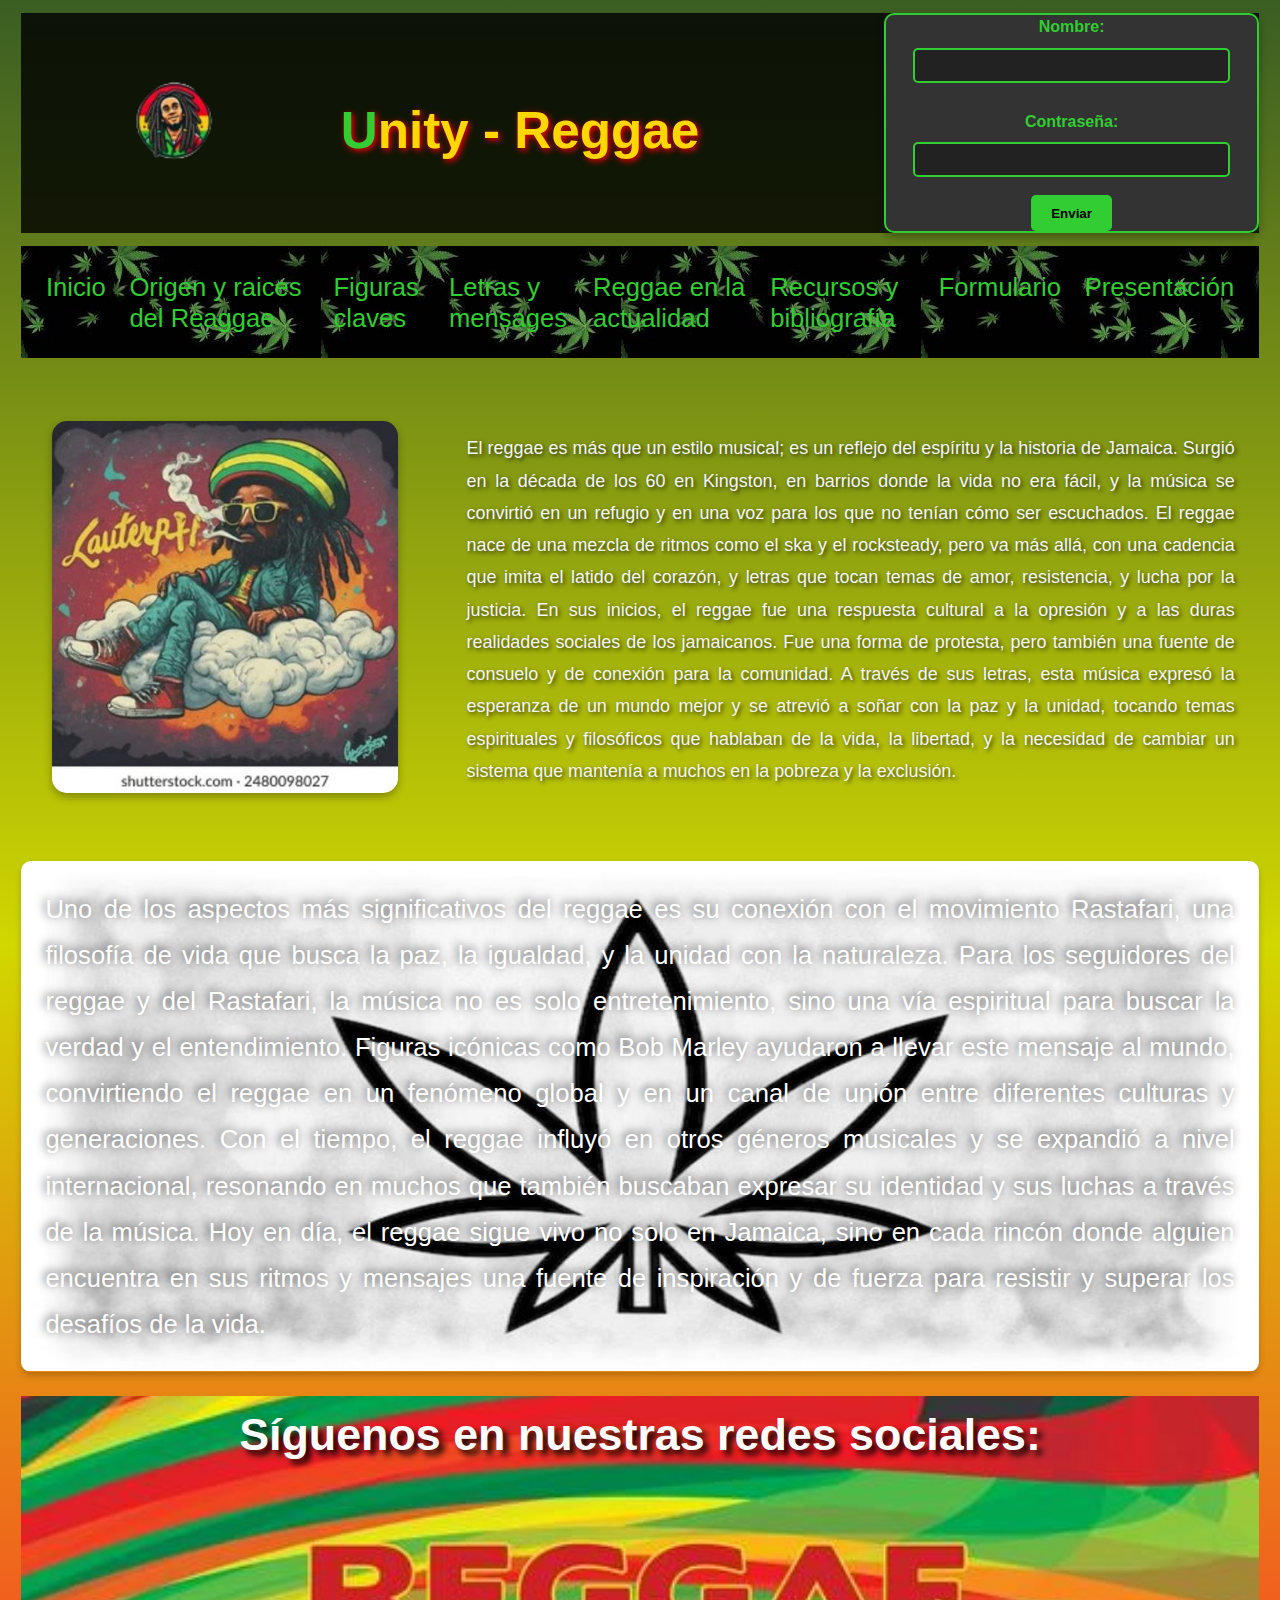
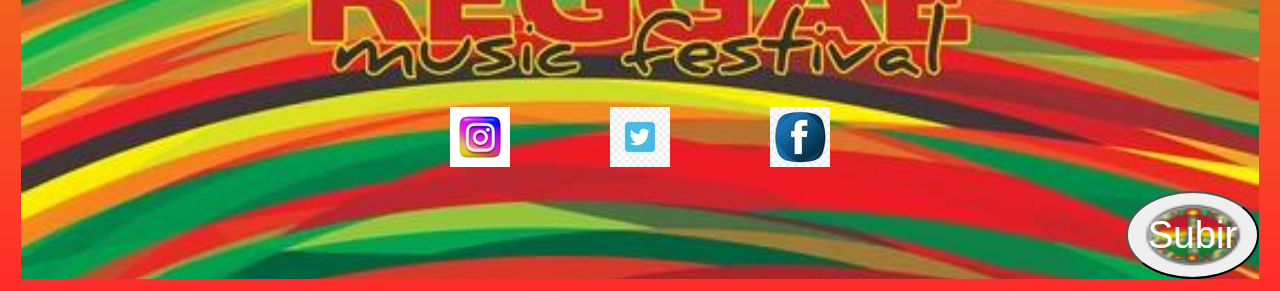
<file: origen.html>
<!DOCTYPE html>
<html>
<head>
	<meta charset="utf-8">
	<meta name="viewport" content="width=device-width, initial-scale=1">
	<title>Origen y raices del Reaggae</title><link rel="stylesheet" type="text/css" href="estilos.css" />
	<style type="text/css">
		main{
			margin: 1%;
		}
		main>section{
			display: flex;
			flex-direction: column;
			color: #fff;
			text-align: justify;
			margin: 2% 0;
			font-size: 2vw;
			align-items: center;
		}
		main>section>figure{
			text-align: center;
            margin: 1%;
		}
		main>section>figure>img{
			max-width: 100%;
            height: auto;
            border-radius: 15px;
            box-shadow: 0 4px 8px rgba(0, 0, 0, 0.3);
            transition: transform 0.3s ease;
		}
		main>section>figure>img:hover{
            transform: scale(1.05); 
        }
		main>section>p{
			margin: 2% 0;
			padding: 2%;
            font-size: 2.5vw;
            line-height: 1.8;
            text-shadow: 2px 2px 4px  #000000B3; 
            color: #f5f5f5;
		}
		main>article{
			background-image: url(imagenes/hoja.jpg );
			background-repeat: no-repeat;
			background-size: 100% 100%;
			border-radius: 10px;
            box-shadow: 0 4px 6px  #00000033;
		}
		main>article>p{
			flex: 5;
			padding: 2%;
			text-align: justify;
			color: #fff;
			margin: 2% 0;
			font-size: 2vw;
            line-height: 1.8;
            text-shadow: -2px -2px 10px  #000000B3;
		}
     @media (min-width: 768px){
         main>section{
          flex-direction: row;
          font-size: 2.5vw;
         }
          main>section>figure{
           flex: 1;
           margin-right: 2%;
         }
          main>section>p{
           flex: 2;
           font-size: 2vw;
         }
     }
     @media (min-width: 1024px){
          main>section{
           font-size: 1.5vw;
          }
          main>section>p{
           font-size: 1.4vw;
          }
           main>section>figure>img{        
           	max-width: 90%;
        }
     }
	</style>
</head>
<body>
<header>
<figure>
	<img src="imagenes/logo.png" alt="logo Bob Marley" title="logo Bob Marley" />
</figure>
    <h1 class="title">Unity - Reggae</h1>
 <div>
  <form>
    <label>Nombre:</label>
    <input type="text" name="nombre" />
    <br /><br />
    <label>Contraseña:</label>
    <input type="password" name="password"><br />
    <button type="submit"><a href="formulario2.html">Enviar</button></a>
  </form>
</div>
</header>

<nav>
	<ul>
 	 <li><a href="index.html">Inicio</a></li>
 	 <li><a href="origen.html">Origen y raices del Reaggae</a></li>
 	 <li><a href="figuras.html">Figuras claves</a></li>
 	 <li><a href="letras.html">Letras y mensages</a></li>
 	 <li><a href="actualidad.html">Reggae en la actualidad</a></li>
 	 <li><a href="recursos.html">Recursos y bibliografía</a></li>
 	 <li><a href="formulario2.html">Formulario</a></li>
 	 <li><a href="presentacion.html">Presentación</a></li>
 	</ul>
</nav>
<main>
<section>
	<figure>
		<img src="imagenes/main.jpg" alt="Bob Marley fumando" title="Bob Marley fumando" />
	</figure>
	<p>El reggae es más que un estilo musical; es un reflejo del espíritu y la historia de Jamaica. Surgió en la década de los 60 en Kingston, en barrios donde la vida no era fácil, y la música se convirtió en un refugio y en una voz para los que no tenían cómo ser escuchados. El reggae nace de una mezcla de ritmos como el ska y el rocksteady, pero va más allá, con una cadencia que imita el latido del corazón, y letras que tocan temas de amor, resistencia, y lucha por la justicia.
    En sus inicios, el reggae fue una respuesta cultural a la opresión y a las duras realidades sociales de los jamaicanos. Fue una forma de protesta, pero también una fuente de consuelo y de conexión para la comunidad. A través de sus letras, esta música expresó la esperanza de un mundo mejor y se atrevió a soñar con la paz y la unidad, tocando temas espirituales y filosóficos que hablaban de la vida, la libertad, y la necesidad de cambiar un sistema que mantenía a muchos en la pobreza y la exclusión.</p>
 </section>
 <article>
  <p>
  Uno de los aspectos más significativos del reggae es su conexión con el movimiento Rastafari, una filosofía de vida que busca la paz, la igualdad, y la unidad con la naturaleza. Para los seguidores del reggae y del Rastafari, la música no es solo entretenimiento, sino una vía espiritual para buscar la verdad y el entendimiento. Figuras icónicas como Bob Marley ayudaron a llevar este mensaje al mundo, convirtiendo el reggae en un fenómeno global y en un canal de unión entre diferentes culturas y generaciones.
  Con el tiempo, el reggae influyó en otros géneros musicales y se expandió a nivel internacional, resonando en muchos que también buscaban expresar su identidad y sus luchas a través de la música. Hoy en día, el reggae sigue vivo no solo en Jamaica, sino en cada rincón donde alguien encuentra en sus ritmos y mensajes una fuente de inspiración y de fuerza para resistir y superar los desafíos de la vida.</p>
</main>
</article>
<footer>
	<h2>Síguenos en nuestras redes sociales:</h2>
	<article>
	<figure>
	 <a href="https://www.google.com/url?sa=t&source=web&rct=j&opi=89978449&url=https://www.instagram.com/reggae.official/%3Fhl%3Des&ved=2ahUKEwiDv7XN_8KJAxUQVaQEHSTxN4AQFnoECBkQAQ&usg=AOvVaw10oz1HSMq4zDktm7idfDhu" target="_blanc"><img src="imagenes/insta.jpg" alt="simbolo de instagram" title="simbolo de instagram" /></a>
	</figure>
	<figure>
	 <a href="https://www.google.com/url?sa=t&source=web&rct=j&opi=89978449&url=https://twitter.com/Reggaeton_Times%3Fref_src%3Dtwsrc%255Egoogle%257Ctwcamp%255Eserp%257Ctwgr%255Eauthor&ved=2ahUKEwiHzZeogMOJAxXcQ6QEHVB7Hb8Q6F56BAgTEAE&usg=AOvVaw0tnZL1IcqT5p9lqi7-0Bbe" target="_blanc"><img src="imagenes/x.jpg" alt="simbolo de x" title="simbolo de x" /></a>
	</figure>
	<figure>
	 <a href="https://www.google.com/url?sa=t&source=web&rct=j&opi=89978449&url=https://www.facebook.com/ILoveReggaetonclassix/%3Flocale%3Des_ES&ved=2ahUKEwjB54fUgMOJAxXLVKQEHZo3GcMQFnoECCYQAQ&usg=AOvVaw1u1rTY_vS3pxo3KPbjlBMt" target="_blanc"><img src="imagenes/face.jpg" alt="simbolo de facebook"  title="simbolo de facebook" /></a>
	</figure>
	</article>
  <a href="#"><button >Subir</button></a>  
</footer>
</body>
</html>
</file>
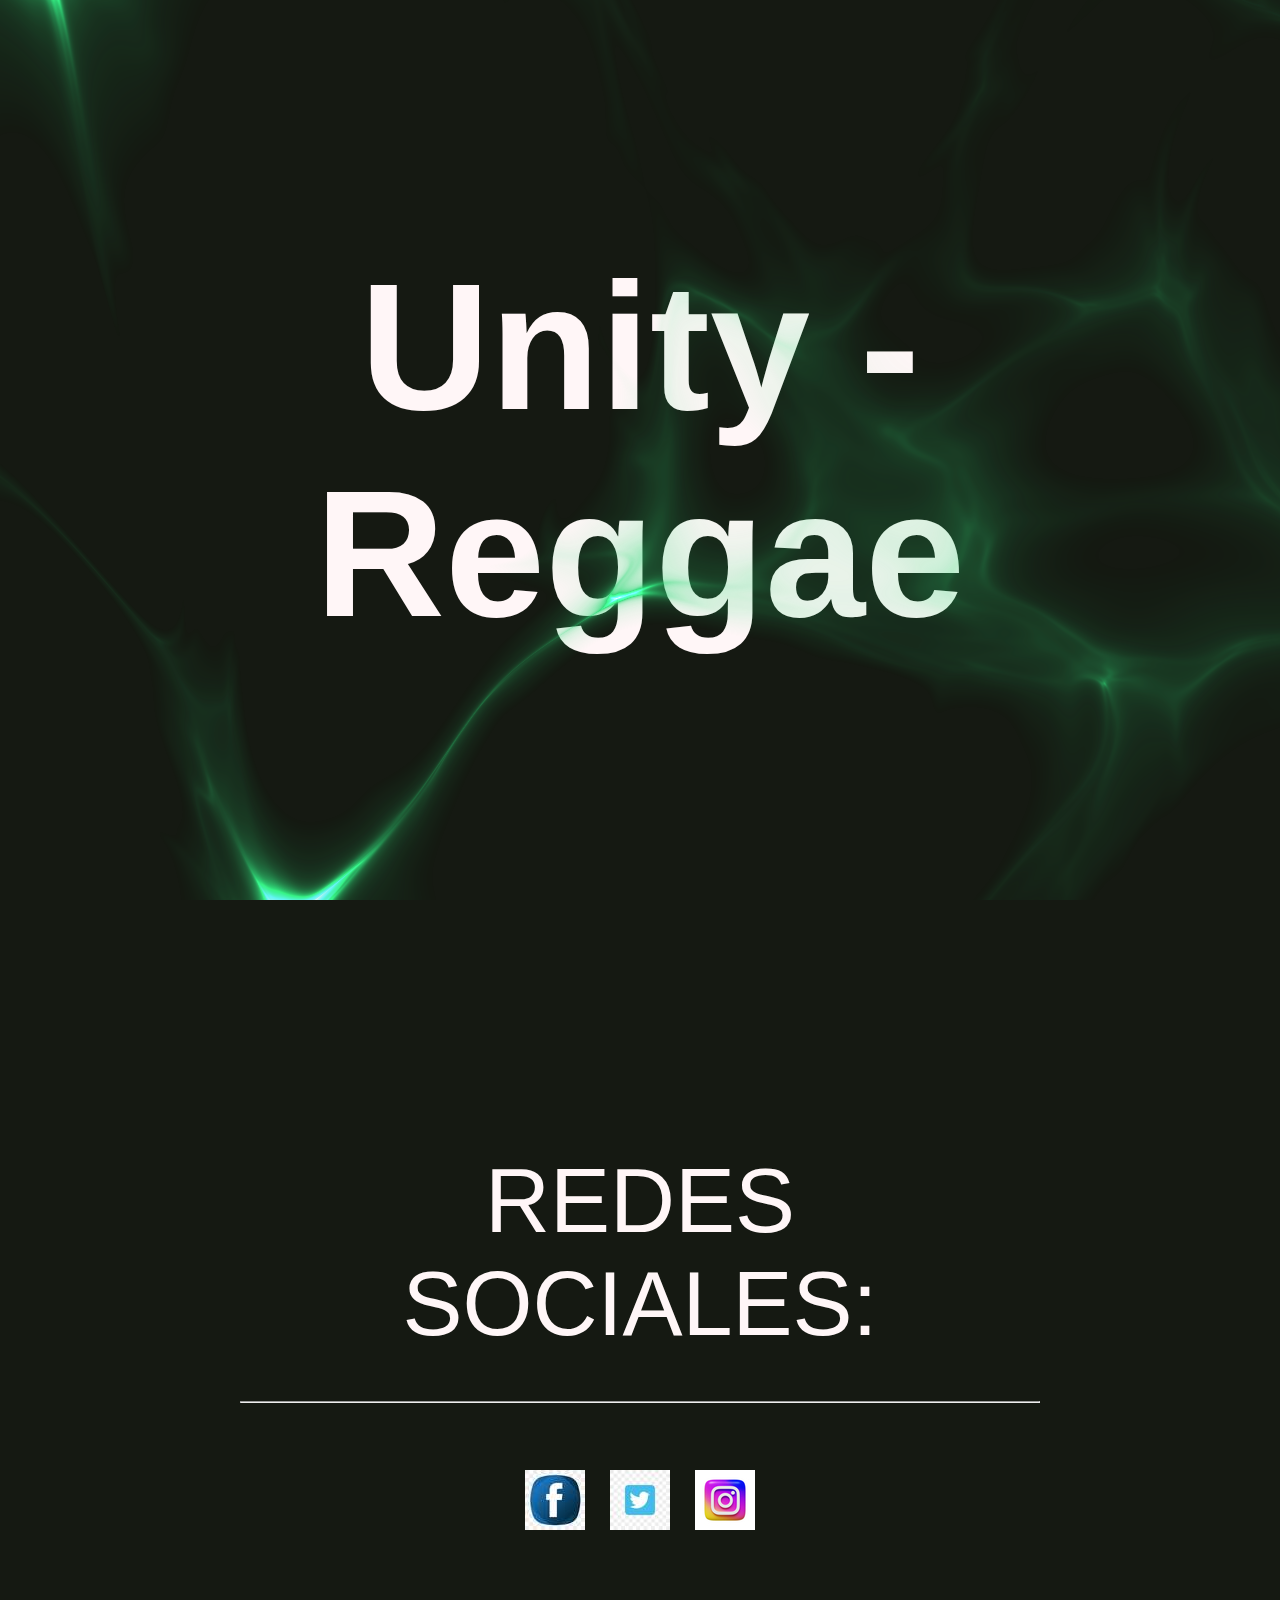
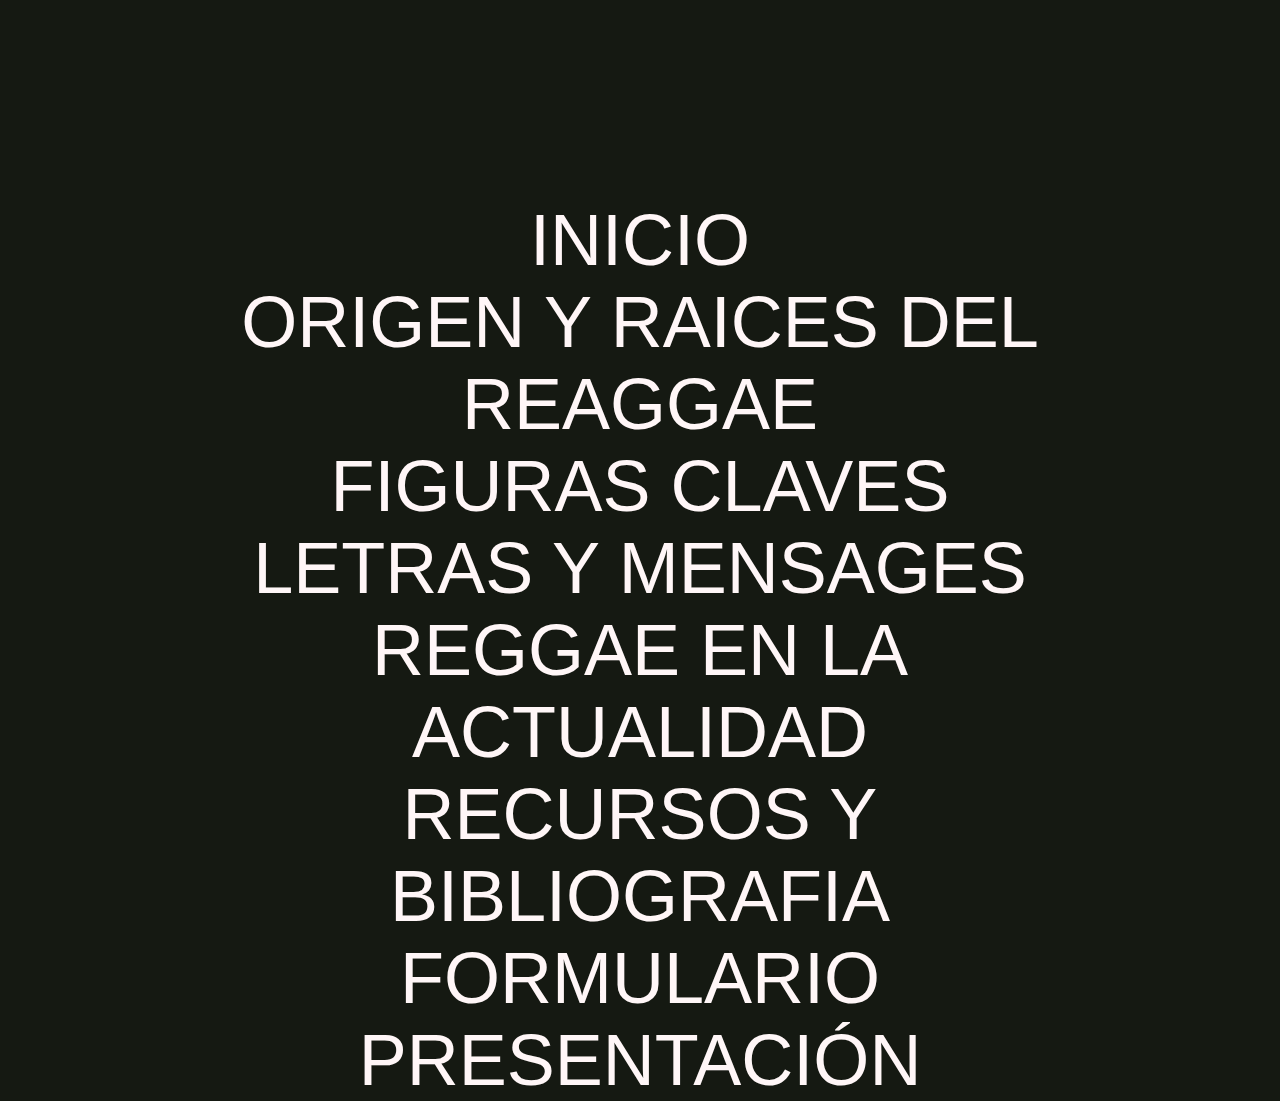
<file: presentacion.html>
<!DOCTYPE html>
<html>
<head>
	<meta charset="utf-8">
	<meta name="viewport" content="width=device-width, initial-scale=1">
	<title>PRESENTACIÓN</title>
	<style type="text/css">
img{
    width: 100%;
}
body, html{
    margin: 0;
    padding: 0;
    background-color: #151912;
	overflow-x: hidden;
    font-family: calibri, helvetica, arial, sans-serif;
}
div>content{
    width: 100vw;
}
div>section{
    width: 100%;
    height: 100vh;
    display: flex;
    justify-content: center;
    align-items: center;
    color: #FFF6F7;
    text-align: center;
}
div>section>div{
    width: 90%;
}
div>section>div:nth-child(1){
    font-size: 20vh;
}
@media (max-width: 600px){
    div>section:nth-child(1){
        font-size: 25vw;
    }
}
@media (max-width: 350px){
    div>section:nth-child(1){
        font-size: 30px;
    }
}
div>section:nth-child(2){
    font-size: 10vh;
}
div>section:nth-child(3){
    font-size: 8vh;
}
div>section:nth-child(2)>div{
    max-width: 800px
}
div>section:nth-child(3)>div{
    max-width: 900px
}
@media (max-width: 750px) {
    div>section:nth-child(2),
    div>section:nth-child(3) {
        font-size: 9vw;
    }
}
div>section:nth-child(3)a{
    padding: 0 .3em;
}
canvas#neuro{
    position: fixed;
    top: 0;
    left: 0;
    width: 100%;
    pointer-events: none;
    opacity: .95;
}
a{
    display: inline-block;
    text-decoration: none;
    color: inherit;
    font-weight: inherit;
    font-style: inherit;
}
a:hover{
    font-weight: inherit;
    text-decoration: none;
    color: rgb(160, 160, 255);
}
a:active{
    color: rgb(160, 255, 255);
}
body, html{
    margin: 0;
    padding: 0;
    background-color: #151912;
}
div{
    width: 100vw;
}
.section{
    width: 100%;
    height: 100vh;
    display: flex;
    justify-content: center;
    align-items: center;
    color: #FFF6F7;
    text-align: center;
}
.section>div{
    width: 90%;
}
.section:nth-child(1){
    font-size: 20vh;
}
@media (max-width: 600px){
    .section:nth-child(1){
        font-size: 25vw;
    }
}
@media (max-width: 350px){
    .section:nth-child(1){
        font-size: 30px;
    }
}
.section:nth-child(2){
    font-size: 10vh;
}
.section:nth-child(3){
    font-size: 8vh;
}
.section:nth-child(2)>div{
    max-width: 800px
}
.section:nth-child(3)>div{
    max-width: 900px
}
@media (max-width: 750px){
    .section:nth-child(2),
    .section:nth-child(3){
        font-size: 9vw;
    }
}
.section:nth-child(3)a{
    padding: 0 .3em;
}
canvas#neuro{
    position: fixed;
    top: 0;
    left: 0;
    width: 100%;
    pointer-events: none;
    opacity: .95;
}
a{
    display: inline-block;
    text-decoration: none;
    color: inherit;
    font-weight: inherit;
    font-style: inherit;
}
a:hover{
    font-weight: inherit;
    text-decoration: none;
    color: #32CD32;
}
a:active{
    color: rgb(160, 255, 255);
}
	</style>
</head>
<body>
<div class="content">
    <div class="section">
        <div>
         <h4>Unity - Reggae</h4>
        </div>
    </div>
    <div class="section">
        <div>
            REDES SOCIALES: <hr /><a href="https://www.google.com/url?sa=t&source=web&rct=j&opi=89978449&url=https://www.facebook.com/ILoveReggaetonclassix/%3Flocale%3Des_ES&ved=2ahUKEwjB54fUgMOJAxXLVKQEHZo3GcMQFnoECCYQAQ&usg=AOvVaw1u1rTY_vS3pxo3KPbjlBMt" target="_blanc"><img src="imagenes/face.jpg" alt="simbolo de facebook"  title="simbolo de facebook" /></a> <a href="https://www.google.com/url?sa=t&source=web&rct=j&opi=89978449&url=https://twitter.com/Reggaeton_Times%3Fref_src%3Dtwsrc%255Egoogle%257Ctwcamp%255Eserp%257Ctwgr%255Eauthor&ved=2ahUKEwiHzZeogMOJAxXcQ6QEHVB7Hb8Q6F56BAgTEAE&usg=AOvVaw0tnZL1IcqT5p9lqi7-0Bbe" target="_blanc"><img src="imagenes/x.jpg" alt="simbolo de x" title="simbolo de x" /></a>
            <a href="https://www.google.com/url?sa=t&source=web&rct=j&opi=89978449&url=https://www.instagram.com/reggae.official/%3Fhl%3Des&ved=2ahUKEwiDv7XN_8KJAxUQVaQEHSTxN4AQFnoECBkQAQ&usg=AOvVaw10oz1HSMq4zDktm7idfDhu" target="_blanc"><img src="imagenes/insta.jpg" alt="simbolo de instagram" title="simbolo de instagram" /></a>
        </div>
    </div>
    <div class="section">
        <div>
              <a href="index.html">INICIO</a>
			  <a href="origen.html">ORIGEN Y RAICES DEL REAGGAE</a>
			  <a href="figuras.html">FIGURAS CLAVES</a>
              <a href="letras.html">LETRAS Y MENSAGES</a>
              <a href="actualidad.html">REGGAE EN LA ACTUALIDAD</a>
              <a href="recursos.html">RECURSOS Y BIBLIOGRAFIA</a>
              <a href="formulario2.html">FORMULARIO</a>
              <a href="presentacion.html">PRESENTACIÓN</a>
        </div>
    </div>
</div>
<canvas id="neuro"></canvas>
<script type="x-shader/x-fragment" id="vertShader">
    precision mediump float;

    varying vec2 vUv;
    attribute vec2 a_position;

    void main() {
        vUv = .5 * (a_position + 1.);
        gl_Position = vec4(a_position, 0.0, 1.0);
    }
</script>
<script type="x-shader/x-fragment" id="fragShader">
    precision mediump float;

    varying vec2 vUv;
    uniform float u_time;
    uniform float u_ratio;
    uniform vec2 u_pointer_position;
    uniform float u_scroll_progress;

    vec2 rotate(vec2 uv, float th) {
        return mat2(cos(th), sin(th), -sin(th), cos(th)) * uv;
    }
    float neuro_shape(vec2 uv, float t, float p) {
        vec2 sine_acc = vec2(0.);
        vec2 res = vec2(0.);
        float scale = 8.;

        for (int j = 0; j < 15; j++) {
            uv = rotate(uv, 1.);
            sine_acc = rotate(sine_acc, 1.);
            vec2 layer = uv * scale + float(j) + sine_acc - t;
            sine_acc += sin(layer);
            res += (.5 + .5 * cos(layer)) / scale;
            scale *= (1.2 - .07 * p);
        }
        return res.x + res.y;
    }
    void main() {
        vec2 uv = .5 * vUv;
        uv.x *= u_ratio;

        vec2 pointer = vUv - u_pointer_position;
        pointer.x *= u_ratio;
        float p = clamp(length(pointer), 0., 1.);
        p = .5 * pow(1. - p, 2.);

        float t = .001 * u_time;
        vec3 color = vec3(0.);

        float noise = neuro_shape(uv, t, p);

        noise = 1.2 * pow(noise, 3.);
        noise += pow(noise, 10.);
        noise = max(.0, noise - .5);
        noise *= (1. - length(vUv - .5));

        color = normalize(vec3(.2, .5 + .4 * cos(3. * u_scroll_progress), .5 + .5 * sin(3. * u_scroll_progress)));

        color = color * noise;

        gl_FragColor = vec4(color, noise);
    }
</script>
<script type="text/javascript">
	const containerEl = document.querySelector(".container");
const canvasEl = document.querySelector("canvas#neuro");
const devicePixelRatio = Math.min(window.devicePixelRatio, 2);
const pointer = {
    x: 0,
    y: 0,
    tX: 0,
    tY: 0,
};
let uniforms;
const gl = initShader();
setupEvents();
resizeCanvas();
window.addEventListener("resize", resizeCanvas);
render();
function initShader() {
    const vsSource = document.getElementById("vertShader").innerHTML;
    const fsSource = document.getElementById("fragShader").innerHTML;
    const gl = canvasEl.getContext("webgl") || canvasEl.getContext("experimental-webgl");
    if (!gl) {
        alert("WebGL is not supported by your browser.");
    }
    function createShader(gl, sourceCode, type) {
        const shader = gl.createShader(type);
        gl.shaderSource(shader, sourceCode);
        gl.compileShader(shader);
        if (!gl.getShaderParameter(shader, gl.COMPILE_STATUS)) {
            console.error("An error occurred compiling the shaders: " + gl.getShaderInfoLog(shader));
            gl.deleteShader(shader);
            return null;
        }
        return shader;
    }
    const vertexShader = createShader(gl, vsSource, gl.VERTEX_SHADER);
    const fragmentShader = createShader(gl, fsSource, gl.FRAGMENT_SHADER);

    function createShaderProgram(gl, vertexShader, fragmentShader) {
        const program = gl.createProgram();
        gl.attachShader(program, vertexShader);
        gl.attachShader(program, fragmentShader);
        gl.linkProgram(program);
        if (!gl.getProgramParameter(program, gl.LINK_STATUS)) {
            console.error("Unable to initialize the shader program: " + gl.getProgramInfoLog(program));
            return null;
        }
        return program;
    }
    const shaderProgram = createShaderProgram(gl, vertexShader, fragmentShader);
    uniforms = getUniforms(shaderProgram);

    function getUniforms(program) {
        let uniforms = [];
        let uniformCount = gl.getProgramParameter(program, gl.ACTIVE_UNIFORMS);
        for (let i = 0; i < uniformCount; i++) {
            let uniformName = gl.getActiveUniform(program, i).name;
            uniforms[uniformName] = gl.getUniformLocation(program, uniformName);
        }
        return uniforms;
    }
    const vertices = new Float32Array([-1., -1., 1., -1., -1., 1., 1., 1.]);
    const vertexBuffer = gl.createBuffer();
    gl.bindBuffer(gl.ARRAY_BUFFER, vertexBuffer);
    gl.bufferData(gl.ARRAY_BUFFER, vertices, gl.STATIC_DRAW);
    gl.useProgram(shaderProgram);
    const positionLocation = gl.getAttribLocation(shaderProgram, "a_position");
    gl.enableVertexAttribArray(positionLocation);

    gl.bindBuffer(gl.ARRAY_BUFFER, vertexBuffer);
    gl.vertexAttribPointer(positionLocation, 2, gl.FLOAT, false, 0, 0);
    return gl;
}
function render() {
    const currentTime = performance.now();
    pointer.x += (pointer.tX - pointer.x) * .5;
    pointer.y += (pointer.tY - pointer.y) * .5;
    gl.uniform1f(uniforms.u_time, currentTime);
    gl.uniform2f(uniforms.u_pointer_position, pointer.x / window.innerWidth, 1 - pointer.y / window.innerHeight);
    gl.uniform1f(uniforms.u_scroll_progress, window["pageYOffset"] / (2 * window.innerHeight));
    gl.drawArrays(gl.TRIANGLE_STRIP, 0, 4);
    requestAnimationFrame(render);
}
function resizeCanvas() {
    canvasEl.width = window.innerWidth * devicePixelRatio;
    canvasEl.height = window.innerHeight * devicePixelRatio;
    gl.uniform1f(uniforms.u_ratio, canvasEl.width / canvasEl.height);
    gl.viewport(0, 0, canvasEl.width, canvasEl.height);
}
function setupEvents() {
    window.addEventListener("pointermove", e => {
        updateMousePosition(e.clientX, e.clientY);
    });
    window.addEventListener("touchmove", e => {
        updateMousePosition(e.targetTouches[0].clientX, e.targetTouches[0].clientY);
    });
    window.addEventListener("click", e => {
        updateMousePosition(e.clientX, e.clientY);
    });
    function updateMousePosition(eX, eY) {
        pointer.tX = eX;
        pointer.tY = eY;
    }
}
</script>
</body>
</html>
</file>
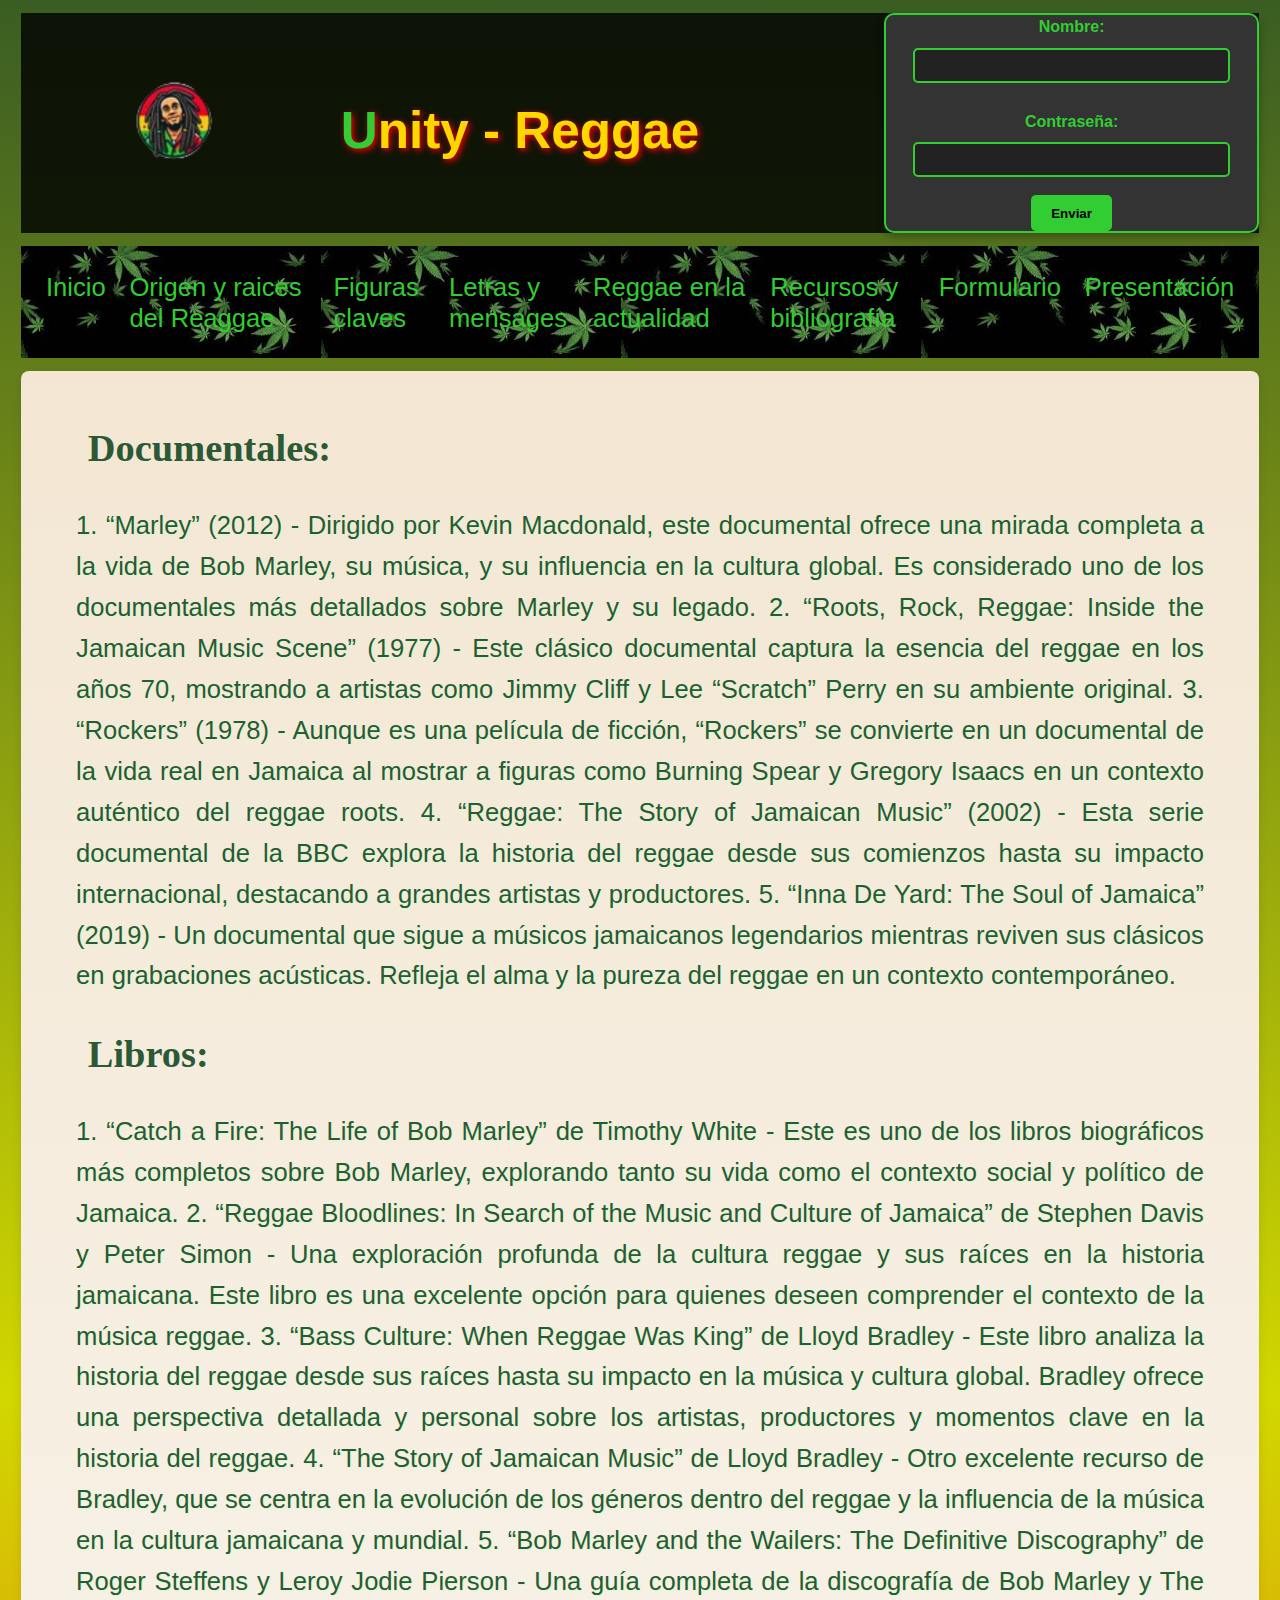
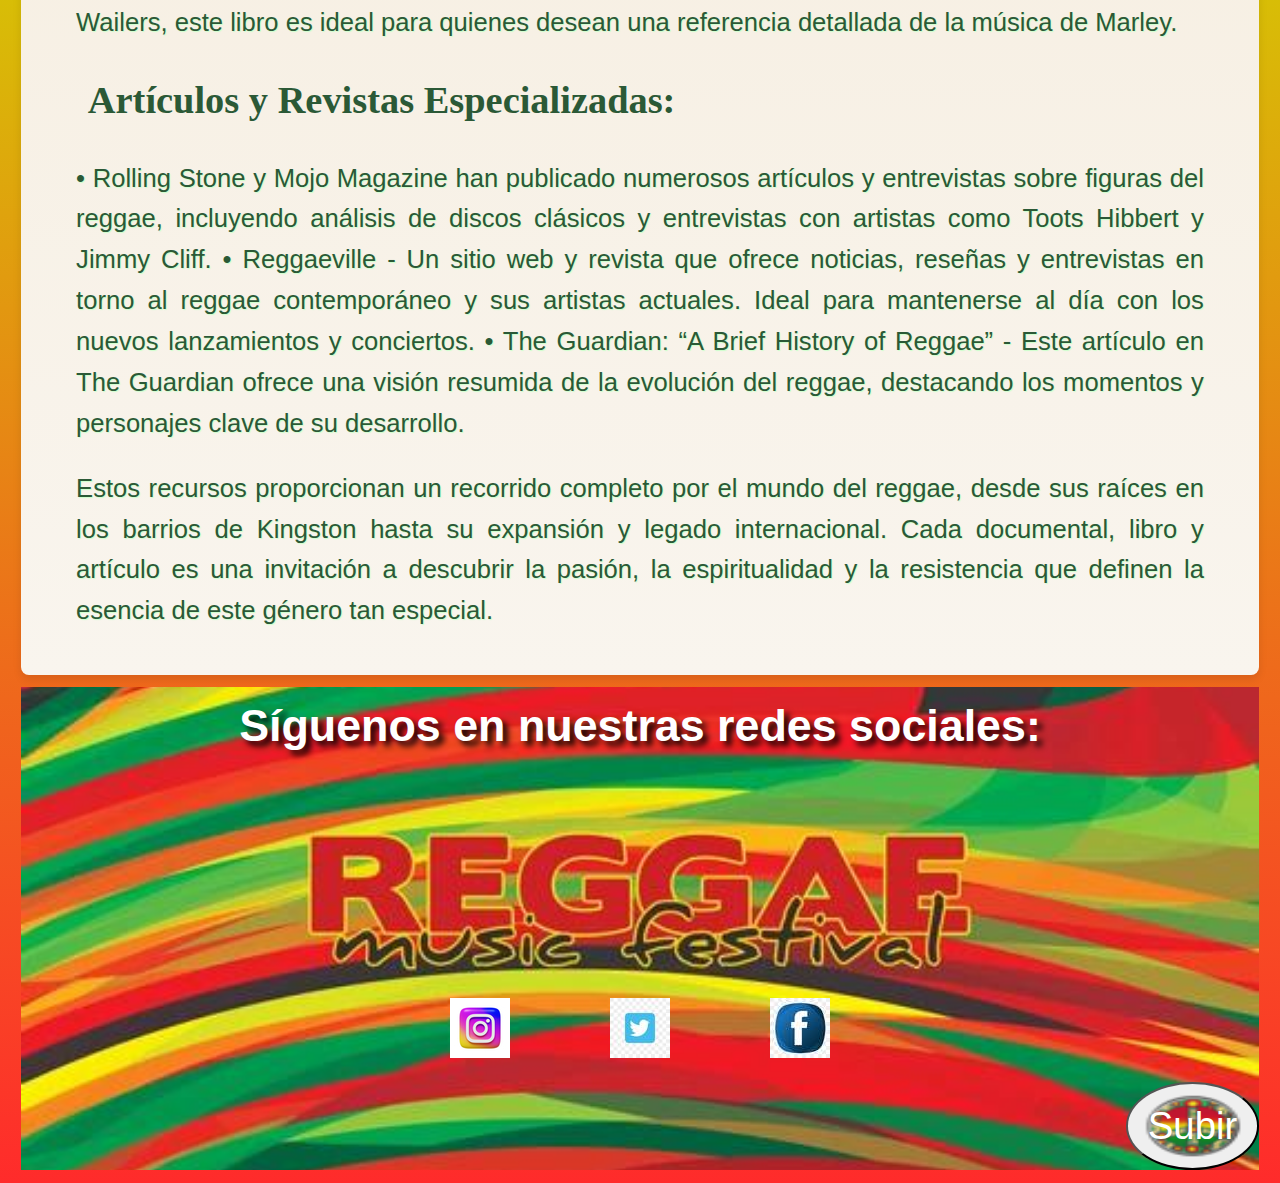
<file: recursos.html>
<!DOCTYPE html>
<html>
<head>
	<meta charset="utf-8">
	<meta name="viewport" content="width=device-width, initial-scale=1">
	<title>recursos</title>
	<link rel="stylesheet" type="text/css" href="estilos.css" />
	<style type="text/css">
    main {
    background: linear-gradient(to bottom, #f3e7d3, #f9f5ee); 
    padding: 20px;
    border-radius: 8px;
    color: #333; 
    margin: 1%;
    box-shadow: 0px 4px 8px rgba(0, 0, 0, 0.1); 
    }
		main>section{
			margin: 1%;
		}
		main>section>h4{
			margin: 3%;
			color: #2b5936;
			font-family: 'Georgia', serif;
			font-size: 3vw;
		}
		main>section>p{
			margin: 2%;
			color: #2b5936;
			text-align: justify;
			line-height: 1.6;
			font-size: 2vw;
			text-shadow: 1px 1px 1px  #cfc;
		}
	</style>
</head>
<body>
<header>
<figure>
	<img src="imagenes/logo.png" alt="logo Bob Marley" title="logo Bob Marley" />
</figure>
    <h1 class="title">Unity - Reggae</h1>
 <div>
  <form>
    <label>Nombre:</label>
    <input type="text" name="nombre" />
    <br /><br />
    <label>Contraseña:</label>
    <input type="password" name="password"><br />
    <button type="submit"><a href="formulario2.html">Enviar</button></a>
  </form>
</div>
</header>

<nav>
	<ul>
 	 <li><a href="index.html">Inicio</a></li>
 	 <li><a href="origen.html">Origen y raices del Reaggae</a></li>
 	 <li><a href="figuras.html">Figuras claves</a></li>
 	 <li><a href="letras.html">Letras y mensages</a></li>
 	 <li><a href="actualidad.html">Reggae en la actualidad</a></li>
 	 <li><a href="recursos.html">Recursos y bibliografía</a></li>
 	 <li><a href="formulario2.html">Formulario</a></li>
 	 <li><a href="presentacion.html">Presentación</a></li>
 	</ul>
</nav>
<main>
 <section>
	<h4>Documentales:</h4>	
	<p>1.	“Marley” (2012) - Dirigido por Kevin Macdonald, este documental ofrece una mirada completa a la vida de Bob Marley, su música, y su influencia en la cultura global. Es considerado uno de los documentales más detallados sobre Marley y su legado.
	2.	“Roots, Rock, Reggae: Inside the Jamaican Music Scene” (1977) - Este clásico documental captura la esencia del reggae en los años 70, mostrando a artistas como Jimmy Cliff y Lee “Scratch” Perry en su ambiente original.
	3.	“Rockers” (1978) - Aunque es una película de ficción, “Rockers” se convierte en un documental de la vida real en Jamaica al mostrar a figuras como Burning Spear y Gregory Isaacs en un contexto auténtico del reggae roots.
	4.	“Reggae: The Story of Jamaican Music” (2002) - Esta serie documental de la BBC explora la historia del reggae desde sus comienzos hasta su impacto internacional, destacando a grandes artistas y productores.
	5.	“Inna De Yard: The Soul of Jamaica” (2019) - Un documental que sigue a músicos jamaicanos legendarios mientras reviven sus clásicos en grabaciones acústicas. Refleja el alma y la pureza del reggae en un contexto contemporáneo.</p>
  <h4>Libros:</h4>
	<p>1.	“Catch a Fire: The Life of Bob Marley” de Timothy White - Este es uno de los libros biográficos más completos sobre Bob Marley, explorando tanto su vida como el contexto social y político de Jamaica.
	2.	“Reggae Bloodlines: In Search of the Music and Culture of Jamaica” de Stephen Davis y Peter Simon - Una exploración profunda de la cultura reggae y sus raíces en la historia jamaicana. Este libro es una excelente opción para quienes deseen comprender el contexto de la música reggae.
	3.	“Bass Culture: When Reggae Was King” de Lloyd Bradley - Este libro analiza la historia del reggae desde sus raíces hasta su impacto en la música y cultura global. Bradley ofrece una perspectiva detallada y personal sobre los artistas, productores y momentos clave en la historia del reggae.
	4.	“The Story of Jamaican Music” de Lloyd Bradley - Otro excelente recurso de Bradley, que se centra en la evolución de los géneros dentro del reggae y la influencia de la música en la cultura jamaicana y mundial.
	5.	“Bob Marley and the Wailers: The Definitive Discography” de Roger Steffens y Leroy Jodie Pierson - Una guía completa de la discografía de Bob Marley y The Wailers, este libro es ideal para quienes desean una referencia detallada de la música de Marley.</p>
  <h4>Artículos y Revistas Especializadas:</h4>
	<p>•	Rolling Stone y Mojo Magazine han publicado numerosos artículos y entrevistas sobre figuras del reggae, incluyendo análisis de discos clásicos y entrevistas con artistas como Toots Hibbert y Jimmy Cliff.
	•	Reggaeville - Un sitio web y revista que ofrece noticias, reseñas y entrevistas en torno al reggae contemporáneo y sus artistas actuales. Ideal para mantenerse al día con los nuevos lanzamientos y conciertos.
	•	The Guardian: “A Brief History of Reggae” - Este artículo en The Guardian ofrece una visión resumida de la evolución del reggae, destacando los momentos y personajes clave de su desarrollo.</p>
  <p>Estos recursos proporcionan un recorrido completo por el mundo del reggae, desde sus raíces en los barrios de Kingston hasta su expansión y legado internacional. Cada documental, libro y artículo es una invitación a descubrir la pasión, la espiritualidad y la resistencia que definen la esencia de este género tan especial.
	</p>
 </section>
</main>
<footer>
	<h2>Síguenos en nuestras redes sociales:</h2>
	<article>
	<figure>
	 <a href="https://www.google.com/url?sa=t&source=web&rct=j&opi=89978449&url=https://www.instagram.com/reggae.official/%3Fhl%3Des&ved=2ahUKEwiDv7XN_8KJAxUQVaQEHSTxN4AQFnoECBkQAQ&usg=AOvVaw10oz1HSMq4zDktm7idfDhu" target="_blanc"><img src="imagenes/insta.jpg" alt="simbolo de instagram" title="simbolo de instagram" /></a>
	</figure>
	<figure>
	 <a href="https://www.google.com/url?sa=t&source=web&rct=j&opi=89978449&url=https://twitter.com/Reggaeton_Times%3Fref_src%3Dtwsrc%255Egoogle%257Ctwcamp%255Eserp%257Ctwgr%255Eauthor&ved=2ahUKEwiHzZeogMOJAxXcQ6QEHVB7Hb8Q6F56BAgTEAE&usg=AOvVaw0tnZL1IcqT5p9lqi7-0Bbe" target="_blanc"><img src="imagenes/x.jpg" alt="simbolo de x" title="simbolo de x" /></a>
	</figure>
	<figure>
	 <a href="https://www.google.com/url?sa=t&source=web&rct=j&opi=89978449&url=https://www.facebook.com/ILoveReggaetonclassix/%3Flocale%3Des_ES&ved=2ahUKEwjB54fUgMOJAxXLVKQEHZo3GcMQFnoECCYQAQ&usg=AOvVaw1u1rTY_vS3pxo3KPbjlBMt" target="_blanc"><img src="imagenes/face.jpg" alt="simbolo de facebook"  title="simbolo de facebook" /></a>
	</figure> 
	</article> 
 <a href="#"><button >Subir</button></a>
</footer>
</body>
</html>
</file>
<file: estilos.css>
/*Aqui se realizan los genéricos*/
figure>imag{
    width: 100%;
}
body{
    font-family: calibri, helvetica, arial, sans-serif;
    background: linear-gradient(to bottom, #3a5d23, #d1d700, #ff2b2b);
    color: #333;
}
a,li{
    text-decoration: none;
    list-style-type: none;
    color: #32CD32;
    vertical-align: middle;
}
/*Aquí empieza el header*/
header{
    display: flex;
    flex-wrap: wrap;
    margin: 1%;
    align-items: center;
    background-color: #000000CC;
    color: #000;
}
header>figure{
    flex: 1;
    margin-left: 8%;
}
header>h1{
    flex: 3;
    margin-bottom: 20px;
    align-items: center;
    font-family: 'Verdana', sans-serif;
    font-size: 4vw;
    color: #FFD700;
    text-shadow: 2px 2px 6px #FF0000;
}
header>h1:first-letter {
    color: #32CD32;
}
header>h1:last-letter {
    color: #FF0000;
}
header>div{
    border: 2px solid #32CD32;
    text-align: center;
    background-color: #333;
    border-radius: 10px;
    box-shadow: 0px 4px 8px rgba(0, 0, 0, 0.3);
    width: 30%;
    margin: auto;
}
header>div>form>label{
    display: inline-block;
    min-width: 100px;
    margin: 1%;
    color: #32CD32;
    font-weight: bold;
}
header>div>form>input[type="text"],
header>div>form>input[type="password"] {
    width: 80%;
    padding: 8px;
    margin: 8px 0;
    border: 2px solid #32CD32;
    border-radius: 5px;
    background-color: #222;
    color: #fff;
}
header>div>form>button{
    margin-top: 10px;
    padding: 10px 20px;
    background-color: #32CD32;
    border: none;
    border-radius: 5px;
    cursor: pointer;
}
header>div>form>button>a{
    color: #000;
    font-weight: bold;
}
header>div>form>button:hover{
    background-color: #28a745;
}
header>div>form>button>a:hover{
    background-color: #f00;
    color: #fff;
}

/*Aquí empieza el nav*/
nav{
   margin: 1%;
   background-image: url(imagenes/nav.jpg);
   padding: 2%;
}
nav>ul{
   display: flex;
   justify-content: center; 
   gap: 2%; 
   list-style-type: none;
   padding: 0; /* Elimina el padding predeterminado */
   margin: 0;
}
nav>ul>li{
   font-size: 2vw;
   padding: 0; /* Asegura que no haya padding extra */
   margin: 0;
}
nav>ul>li>a:hover {
    color: #fff;
    border-bottom: 2px solid #ffdd57;
}

/*Aquí empieza el footer*/
footer{
    display: flex;
    flex-direction: column;
    align-items: center;
    text-align: center;
    margin: 1%;
    background-image: url(imagenes/footer.jpg);
    background-size: cover;            
    background-repeat: no-repeat;
    background-position: center;
}
footer>h2{
    margin-top: 1%;
    font-size: 3.5vw;
    color: #fff;
    text-shadow: 5px 5px 6px #000;
}
footer>article{
    display: flex;
    flex-wrap: wrap;  
    justify-content: center;     
    align-items: center; 
    gap: 20px; 
    width: 100%;
    margin-top: 10px;
}
footer>article>figure{
    margin-bottom: 0%; 
    margin-top: 200px;          
}
footer>a{
    align-self: flex-end;
    margin-top: 20px;
    text-decoration: none;
}
footer>a>button{
    background-image: url(imagenes/boton.png);
    background-repeat: no-repeat;
    background-size: 100% 100%;
    padding: 20px 20px;
    font-size: 3vw;
    color: #fff;
    cursor: pointer;
    border-radius: 100%;
    transition: background-color 0.3s;
    text-decoration: none;
}
footer>a>button:hover {
    background-color: #ff2b2b;
    color: #fff;  
}
</file>
<file: estilos2.css>
.wheel {
  --inner-offset: clamp(2rem, 3vw, 3rem); /* Offset for after pseudo-element */
  --title-offset: -40px;
  
  list-style: none;
  margin: 0;
  padding: 0;
  position: relative;
  width: min(calc(100% - 2rem), 500px);
  aspect-ratio: 1;
}
.wheel > li:nth-child(1){
  --title-rotate: -2deg;
  --clip-1: polygon( 50% 50%, 50% 0%, 100% 0%, 100% 0%,  100% 0%,   100% 0%,   100% 0%,   100% 0%,   100% 0%,   100% 0%);
  --clip-2: polygon( 50% 50%, 50% 0%, 100% 0%, 100% 50%, 100% 50%,  100% 50%,  100% 50%,  100% 50%,  100% 50% , 100% 50%);
  --clip-3: polygon( 50% 50%, 50% 0%, 100% 0%, 100% 100%,100% 100%, 100% 100%, 100% 100%, 100% 100%, 100% 100%, 100% 100%);
  --clip-4: polygon( 50% 50%, 50% 0%, 100% 0%, 100% 50%, 100% 100%, 50% 100%,  50% 100%,  50% 100%,  50% 100%,  50% 100%);
  --clip-5: polygon( 50% 50%, 50% 0%, 100% 0%, 100% 50%, 100% 100%, 50% 100%,  0% 100%,   0% 100%,   0% 100%,   0% 100%);
  --clip-6: polygon( 50% 50%, 50% 0%, 100% 0%, 100% 50%, 100% 100%, 50% 100%,  0% 100%,   0% 50%,    0% 50%,    0% 50%);
  --clip-7: polygon( 50% 50%, 50% 0%, 100% 0%, 100% 50%, 100% 100%, 50% 100%,  0% 100%,   0% 50%,    0% 0%,     0% 0%);
  --clip-8: polygon( 50% 50%, 50% 0%, 100% 0%, 100% 50%, 100% 100%, 50% 100%,  0% 100%,   0% 50%,    0% 0%,     50% 0%);
}
.wheel > li:nth-child(2){
  --title-rotate: 43deg;
  --clip-1: polygon( 50% 50%, 100% 0%, 100% 50%, 100% 50%, 100% 50%, 100% 50%, 100% 50%, 100% 50%, 100% 50%, 100% 50%);
  --clip-2: polygon( 50% 50%, 100% 0%, 100% 50%,100% 100%,100% 100%,100% 100%,100% 100%,100% 100%,100% 100%,100% 100%);
  --clip-3: polygon( 50% 50%, 100% 0%, 100% 50%,100% 100%, 50% 100%, 50% 100%, 50% 100%, 50% 100%, 50% 100%, 50% 100%  );
  --clip-4: polygon( 50% 50%, 100% 0%, 100% 50%,100% 100%, 50% 100%, 0% 100%, 0% 100%, 0% 100%, 0% 100%, 0% 100% );
  --clip-5: polygon( 50% 50%, 100% 0%, 100% 50%,100% 100%, 50% 100%, 0% 100%, 0% 50%, 0% 50%, 0% 50%, 0% 50%);
  --clip-6: polygon( 50% 50%, 100% 0%, 100% 50%,100% 100%, 50% 100%, 0% 100%, 0% 50%, 0% 0%, 0% 0%, 0% 0%);
  --clip-7: polygon( 50% 50%, 100% 0%, 100% 50%,100% 100%, 50% 100%, 0% 100%, 0% 50%, 0% 0%, 50% 0%, 50% 0%);
  --clip-8: polygon( 50% 50%, 100% 0%, 100% 50%,100% 100%, 50% 100%, 0% 100%, 0% 50%, 0% 0%, 50% 0%, 100% 0%);
}
.wheel > li:nth-child(3) {
  --title-rotate: 88deg;
  --clip-1: polygon(50% 50%, 100% 50%, 100% 100%, 100% 100%, 100% 100%, 100% 100%, 100% 100%, 100% 100%, 100% 100%, 100% 100%);
  --clip-2: polygon(50% 50%, 100% 50%, 100% 100%, 50% 100%, 50% 100%, 50% 100%, 50% 100%, 50% 100%, 50% 100%, 50% 100%);
  --clip-3: polygon(50% 50%, 100% 50%, 100% 100%, 50% 100%, 0% 100%, 0% 100%, 0% 100%, 0% 100%, 0% 100%, 0% 100%);
  --clip-4: polygon(50% 50%, 100% 50%, 100% 100%, 50% 100%, 0% 100%, 0% 50%, 0% 50%, 0% 50%, 0% 50%, 0% 50%);
  --clip-5: polygon(50% 50%, 100% 50%, 100% 100%, 50% 100%, 0% 100%, 0% 50%, 0% 0%, 0% 0%, 0% 0%, 0% 0%);
  --clip-6: polygon(50% 50%, 100% 50%, 100% 100%, 50% 100%, 0% 100%, 0% 50%, 0% 0%, 50% 0%, 50% 0%, 50% 0%);
  --clip-7: polygon(50% 50%, 100% 50%, 100% 100%, 50% 100%, 0% 100%, 0% 50%, 0% 0%, 50% 0%, 100% 0%, 100% 0%);
  --clip-8: polygon(50% 50%, 100% 50%, 100% 100%, 50% 100%, 0% 100%, 0% 50%, 0% 0%, 50% 0%, 100% 0%, 100% 50%);
}
.wheel > li:nth-child(4) {
  --title-rotate: 132deg;
  --clip-1: polygon(50% 50%, 100% 100%, 50% 100%, 50% 100%, 50% 100%, 50% 100%, 50% 100%, 50% 100%, 50% 100%, 50% 100%);
  --clip-2: polygon(50% 50%, 100% 100%, 50% 100%, 0% 100%, 0% 100%, 0% 100%, 0% 100%, 0% 100%, 0% 100%, 0% 100%);
  --clip-3: polygon(50% 50%, 100% 100%, 50% 100%, 0% 100%, 0% 50%, 0% 50%, 0% 50%, 0% 50%, 0% 50%, 0% 50%);
  --clip-4: polygon(50% 50%, 100% 100%, 50% 100%, 0% 100%, 0% 50%, 0% 0%, 0% 0%, 0% 0%, 0% 0%, 0% 0%);
  --clip-5: polygon(50% 50%, 100% 100%, 50% 100%, 0% 100%, 0% 50%, 0% 0%, 50% 0%, 50% 0%, 50% 0%, 50% 0%);
  --clip-6: polygon(50% 50%, 100% 100%, 50% 100%, 0% 100%, 0% 50%, 0% 0%, 50% 0%, 100% 0%, 100% 0%, 100% 0%);
  --clip-7: polygon(50% 50%, 100% 100%, 50% 100%, 0% 100%, 0% 50%, 0% 0%, 50% 0%, 100% 0%, 100% 50%, 100% 50%);
  --clip-8: polygon(50% 50%, 100% 100%, 50% 100%, 0% 100%, 0% 50%, 0% 0%, 50% 0%, 100% 0%, 100% 50%, 100% 100%);
}
.wheel > li:nth-child(5) {
  --title-rotate: 177deg;
  --clip-1: polygon(50% 50%, 50% 100%, 0% 100%, 0% 100%, 0% 100%, 0% 100%, 0% 100%, 0% 100%, 0% 100%, 0% 100%);
  --clip-2: polygon(50% 50%, 50% 100%, 0% 100%, 0% 50%, 0% 50%, 0% 50%, 0% 50%, 0% 50%, 0% 50%, 0% 50%);
  --clip-3: polygon(50% 50%, 50% 100%, 0% 100%, 0% 50%, 0% 0%, 0% 0%, 0% 0%, 0% 0%, 0% 0%, 0% 0%);
  --clip-4: polygon(50% 50%, 50% 100%, 0% 100%, 0% 50%, 0% 0%, 50% 0%, 50% 0%, 50% 0%, 50% 0%, 50% 0%);
  --clip-5: polygon(50% 50%, 50% 100%, 0% 100%, 0% 50%, 0% 0%, 50% 0%, 100% 0%, 100% 0%, 100% 0%, 100% 0%);
  --clip-6: polygon(50% 50%, 50% 100%, 0% 100%, 0% 50%, 0% 0%, 50% 0%, 100% 0%, 100% 50%, 100% 50%, 100% 50%);
  --clip-7: polygon(50% 50%, 50% 100%, 0% 100%, 0% 50%, 0% 0%, 50% 0%, 100% 0%, 100% 50%,100% 100%,100% 100%);
  --clip-8: polygon(50% 50%, 50% 100%, 0% 100%, 0% 50%, 0% 0%, 50% 0%, 100% 0%, 100% 50%,100% 100%,50% 100% );
}
.wheel > li:nth-child(6) {
  --title-rotate: 222deg;
  --clip-1: polygon(50% 50%, 0% 100%, 0% 50%, 0% 50%, 0% 50%, 0% 50%, 0% 50%, 0% 50%, 0% 50%, 0% 50%);
  --clip-2: polygon(50% 50%, 0% 100%, 0% 50%, 0% 0%, 0% 0%, 0% 0%, 0% 0%, 0% 0%, 0% 0%, 0% 0%);
  --clip-3: polygon(50% 50%, 0% 100%, 0% 50%, 0% 0%, 50% 0%, 50% 0%, 50% 0%, 50% 0%, 50% 0%, 50% 0%);
  --clip-4: polygon(50% 50%, 0% 100%, 0% 50%, 0% 0%, 50% 0%, 100% 0%, 100% 0%, 100% 0%, 100% 0%, 100% 0%);
  --clip-5: polygon(50% 50%, 0% 100%, 0% 50%, 0% 0%, 50% 0%, 100% 0%, 100% 50%, 100% 50%, 100% 50%, 100% 50%);
  --clip-6: polygon(50% 50%, 0% 100%, 0% 50%, 0% 0%, 50% 0%, 100% 0%, 100% 50%, 100% 100%, 100% 100%, 100% 100%);
  --clip-7: polygon(50% 50%, 0% 100%, 0% 50%, 0% 0%, 50% 0%, 100% 0%, 100% 50%, 100% 100%, 50% 100%, 50% 100%);
  --clip-8: polygon(50% 50%, 0% 100%, 0% 50%, 0% 0%, 50% 0%, 100% 0%, 100% 50%, 100% 100%, 50% 100%, 0% 100%);
}
.wheel > li:nth-child(7) {
  --title-rotate: 265deg;
  --clip-1: polygon(50% 50%, 0% 50%, 0% 0%, 0% 0%, 0% 0%, 0% 0%, 0% 0%, 0% 0%, 0% 0%, 0% 0%);
  --clip-2: polygon(50% 50%, 0% 50%, 0% 0%, 50% 0%, 50% 0%, 50% 0%, 50% 0%, 50% 0%, 50% 0%, 50% 0%);
  --clip-3: polygon(50% 50%, 0% 50%, 0% 0%, 50% 0%, 100% 0%, 100% 0%, 100% 0%, 100% 0%, 100% 0%, 100% 0%);
  --clip-4: polygon(50% 50%, 0% 50%, 0% 0%, 50% 0%, 100% 0%, 100% 50%, 100% 50%, 100% 50%, 100% 50%, 100% 50%);
  --clip-5: polygon(50% 50%, 0% 50%, 0% 0%, 50% 0%, 100% 0%, 100% 50%, 100% 100%, 100% 100%, 100% 100%, 100% 100%);
  --clip-6: polygon(50% 50%, 0% 50%, 0% 0%, 50% 0%, 100% 0%, 100% 50%, 100% 100%, 50% 100%, 50% 100%, 50% 100%);
  --clip-7: polygon(50% 50%, 0% 50%, 0% 0%, 50% 0%, 100% 0%, 100% 50%, 100% 100%, 50% 100%, 0% 100%, 0% 100%);
  --clip-8: polygon(50% 50%, 0% 50%, 0% 0%, 50% 0%, 100% 0%, 100% 50%, 100% 100%, 50% 100%, 0% 100%, 0% 50%);
}

.wheel > li:nth-child(8) {
  --title-rotate: 311deg;
  --clip-1: polygon(50% 50%, 0% 0%, 50% 0%, 50% 0%,  50% 0%, 50% 0%, 50% 0%, 50% 0%, 50% 0%, 50% 0%);
  --clip-2: polygon(50% 50%, 0% 0%, 50% 0%, 100% 0%, 100% 0%, 100% 0%, 100% 0%, 100% 0%, 100% 0%, 100% 0%);
  --clip-3: polygon(50% 50%, 0% 0%, 50% 0%, 100% 0%, 100% 50%, 100% 50%, 100% 50%, 100% 50%, 100% 50%, 100% 50% );
  --clip-4: polygon(50% 50%, 0% 0%, 50% 0%, 100% 0%, 100% 50%, 100% 100%, 100% 100%, 100% 100%, 100% 100%, 100% 100%   );
  --clip-5: polygon(50% 50%, 0% 0%, 50% 0%, 100% 0%, 100% 50%, 100% 100%, 50% 100%, 50% 100%, 50% 100%, 50% 100%  ); 
  --clip-6: polygon(50% 50%, 0% 0%, 50% 0%, 100% 0%, 100% 50%, 100% 100%, 50% 100%, 0% 100%, 0% 100%, 0% 100%   );
  --clip-7: polygon(50% 50%, 0% 0%, 50% 0%, 100% 0%, 100% 50%, 100% 100%, 50% 100%, 0% 100%, 0% 50%, 0% 50%  );
  --clip-8: polygon(50% 50%, 0% 0%, 50% 0%, 100% 0%, 100% 50%, 100% 100%, 50% 100%, 0% 100%, 0% 50%, 0% 0%  );
} 

.wheel > li {
  --title-rotate-hover: calc(var(--title-rotate) - 25deg);
  display: block;
  position: absolute;
  border-radius: 50%;
  width: 100%;
  height: 100%;
  cursor: pointer;
}

.wheel > li .hoverable,
.wheel > li::after {
  content: '';
  position: absolute;
  inset: var(--inset, 0);
  border-radius: inherit;
  background-image: var(--img);
  background-position: center;
  background-size: cover;
  background-repeat: no-repeat;
  clip-path: var(--clip-1);
  transition: opacity,filter,clip-path;
  transition-duration: var(--trans-duration);
  transition-timing-function: ease-in-out;
  filter: var(--hover-filter);
}

.wheel > li::after {
  --inset: var(--inner-offset);
  background-size: calc(100% + var(--inset) * 2);
  animation: var(--animation-after);
}

.wheel > li .hoverable {
  cursor: pointer; 
  z-index: 5;
}
.wheel:has(:hover){
  --hover-filter: sepia(1);
}

.wheel > li > svg {
    position: absolute;
    inset: var(--title-offset);
    font-size: .25em;
    z-index: 20;
    transform-origin: center;
    text-transform: uppercase;
    transition: inset 300ms ease-in-out var(--title-trans-delay);
    color: white;
    pointer-events: none;
}

.wheel > li svg g {
    transition: all 300ms ease-in-out var(--title-trans-delay);
    transform-origin: center;
    transform: rotate(var(--title-rotate-hover,0));
    opacity: var(--title-opacity,0);
 }


<!-- /* HOVER - we hover on the "outer" clippped section*/
.wheel > li:has(.hoverable:hover) {
  z-index: 10;
  transition: z-index 0s;
  --hover-filter: sepia(0);
  --title-opacity: 1;
  --title-trans-delay: calc(var(--trans-duration) - 150ms);
  /*--title-offset: -40px;*/
  --title-rotate-hover: var(--title-rotate);
  --animation-after: reveal var(--trans-duration) ease forwards;
}
/* -->
.wheel > li::after {
   --animation-after: hide var(--speed-hide) ease forwards;
  filter: blur(10px);
}
*/

@keyframes reveal {
  0%  { clip-path: var(--clip-1); }
  14% { clip-path: var(--clip-2); }
  28% { clip-path: var(--clip-3); }
  42% { clip-path: var(--clip-4); }
  56% { clip-path: var(--clip-5); }
  70% { clip-path: var(--clip-6); }
  84% { clip-path: var(--clip-7); }
  100%{ clip-path: var(--clip-8); }
}

@keyframes hide {
  0%  { clip-path: var(--clip-8); }
  14% { clip-path: var(--clip-7); }
  28% { clip-path: var(--clip-6); }
  42% { clip-path: var(--clip-5); }
  56% { clip-path: var(--clip-4); }
  70% { clip-path: var(--clip-3); }
  84% { clip-path: var(--clip-2); }
  100%{ clip-path: var(--clip-1); }
}

:root {
  --trans-duration: 500ms;
  --speed-hide: 2050ms;
}

/* general styling */
*,
::before,
::after {
  margin: 0;
  padding: 0;
  box-sizing: border-box;
}
:root {
  --clr-bg: #222;
  --clr-primary: #f5f5f5;
  --clr-secondary: #075985; 
}
body>main>article {
  background-color: var(--clr-bg); 
  min-height: 100svh;
  display: flex;
  align-items: center;
  justify-content: center;
  font-size: clamp(0.9rem, 2.5vw,1.4rem);
  color: var(--clr-primary);
  padding: 1%;
  background-image: radial-gradient(circle, rgba(175, 208, 84, .25) 1px, rgba(0, 0, 0, 0) 1px);
  background-size: 40px 40px;
  font-family: 'Roboto', sans-serif;
}

body::after {
  content: "";
  position: fixed;
  top: 1rem;
  left: 1rem;
  width: 32px;
  height: 32px;
}

/*
.wheel:has(:hover) li:not(:hover)::after{
  animation: hide var(--speed-hide) ease forwards;
  filter: blur(4px);
  transition: z-index 300s 500ms; 
}
*/
  /*
.wheel > li:has(.hoverable:hover)::after {
animation: reveal var(--trans-duration) ease forwards;
 
}
*/
</file>
